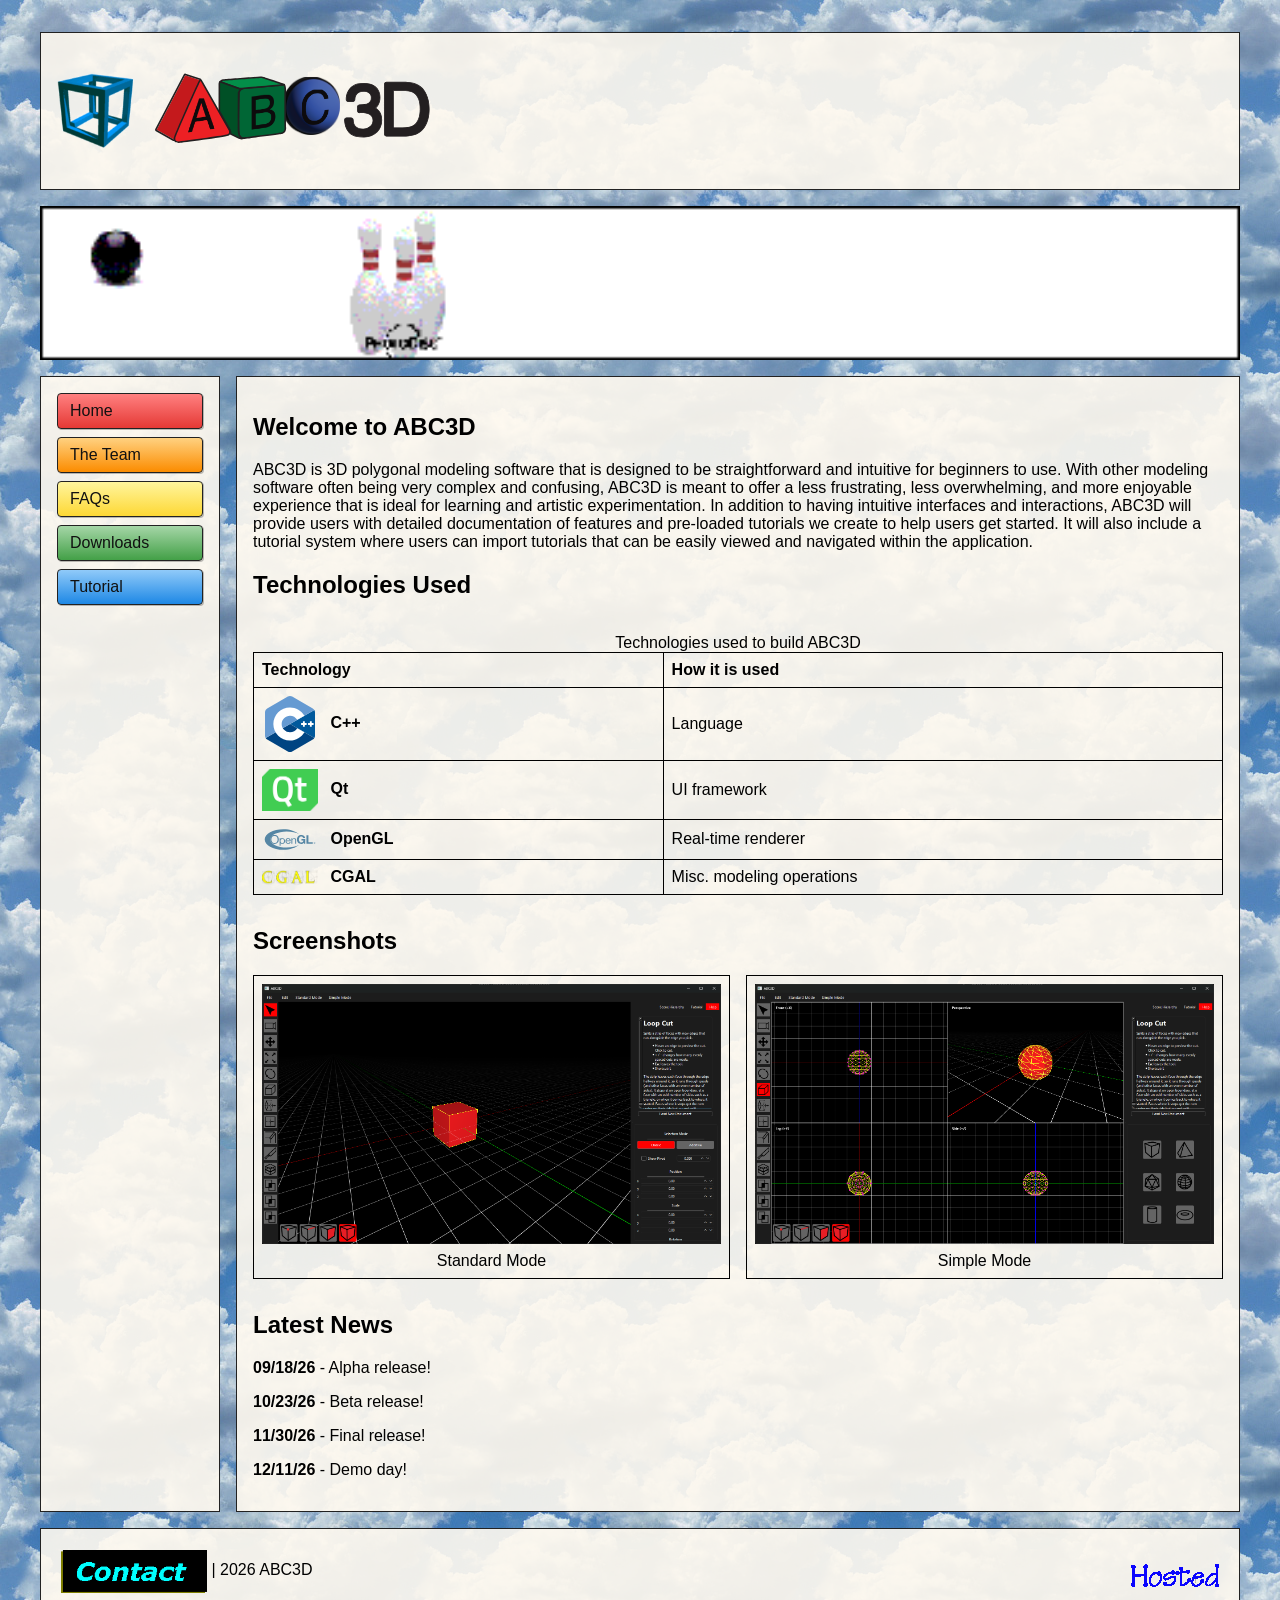
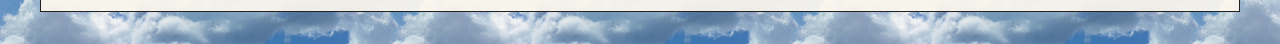
<file: index.html>
<!doctype html>
<html lang="en">
  <head>
    <meta charset="UTF-8" />
    <meta name="viewport" content="width=device-width, initial-scale=1.0" />
    <meta name="description" content="ABC3D project website" />
    <title>ABC3D - Official Website</title>
    <link rel="stylesheet" href="style.css" />
  </head>

  <body>
    <div class="site-layout">
      <header class="site-header">
        <img class="header-cube" src="resources/3dcube.gif" alt="3D cube" />
        <div>
          <a href="index.html" class="site-title"><img class="site-logo" src="resources/ABC3D-Horizontal_Logo.svg" alt="ABC3D home" /></a>
        </div>
      </header>
      <div class="ad-banner"><img src="resources/ad2.gif" alt="Advertisement" /></div>

      <aside class="site-sidebar">
        <nav aria-label="Main navigation">
          <ul>
            <li><a href="index.html">Home</a></li>
            <li><a href="team.html">The Team</a></li>
            <li><a href="faqs.html">FAQs</a></li>
            <li><a href="downloads.html">Downloads</a></li>
            <li><a href="elements.html">Tutorial</a></li>
          </ul>
        </nav>
      </aside>

      <main class="site-content">
        <section class="page-section">
          <h1>Welcome to ABC3D</h1>
          <p>
            ABC3D is 3D polygonal modeling software that is designed to be straightforward and intuitive for beginners to use. 
            With other modeling software often being very complex and confusing, ABC3D is meant to offer a less frustrating, less overwhelming, 
            and more enjoyable experience that is ideal for learning and artistic experimentation. In addition to having intuitive interfaces and interactions, 
            ABC3D will provide users with detailed documentation of features and pre-loaded tutorials we create to help users get started. 
            It will also include a tutorial system where users can import tutorials that can be easily viewed and navigated within the application.
          </p>
          <h2>Technologies Used</h2>
          <div class="table-scroll">
            <table class="technologies-table">
              <caption>Technologies used to build ABC3D</caption>
              <thead>
                <tr><th scope="col">Technology</th><th scope="col">How it is used</th></tr>
              </thead>
              <tbody>
                <tr><th scope="row"><img src="resources/ISO_C++_Logo.svg" alt="C++ logo" /> C++</th><td>Language</td></tr>
                <tr><th scope="row"><img src="resources/Qt_logo_2016.svg.png" alt="Qt logo" /> Qt</th><td>UI framework</td></tr>
                <tr><th scope="row"><img src="resources/Opengl-logo.svg" alt="OpenGL logo" /> OpenGL</th><td>Real-time renderer</td></tr>
                <tr><th scope="row"><img src="resources/cgal_logo_ipe_2013.png" alt="CGAL logo" /> CGAL</th><td>Misc. modeling operations</td></tr>
              </tbody>
            </table>
          </div>
        </section>

        <section class="page-section">
          <h2>Screenshots</h2>
          <div class="screenshot-gallery">
            <figure>
              <img src="resources/screenshot1.png" alt="ABC3D Standard Mode showing a 3D cube" />
              <figcaption>Standard Mode</figcaption>
            </figure>
            <figure>
              <img src="resources/screenshot2.png" alt="ABC3D Simple Mode showing multiple views" />
              <figcaption>Simple Mode</figcaption>
            </figure>
          </div>
        </section>

        <section class="page-section">
          <h2>Latest News</h2>
          <p><strong>09/18/26</strong> - Alpha release!</p>
          <p><strong>10/23/26</strong> - Beta release!</p>
          <p><strong>11/30/26</strong> - Final release!</p>
          <p><strong>12/11/26</strong> - Demo day!</p>
        </section>
      </main>

      <footer class="site-footer"><p><a href="team.html"><img class="contact-footer-image" src="resources/contact.gif" alt="Contact the team" /></a> | 2026 ABC3D</p><img class="geocities-footer-image" src="resources/geocities.gif" alt="GeoCities" /></footer>
    </div>
  </body>
</html>
</file>
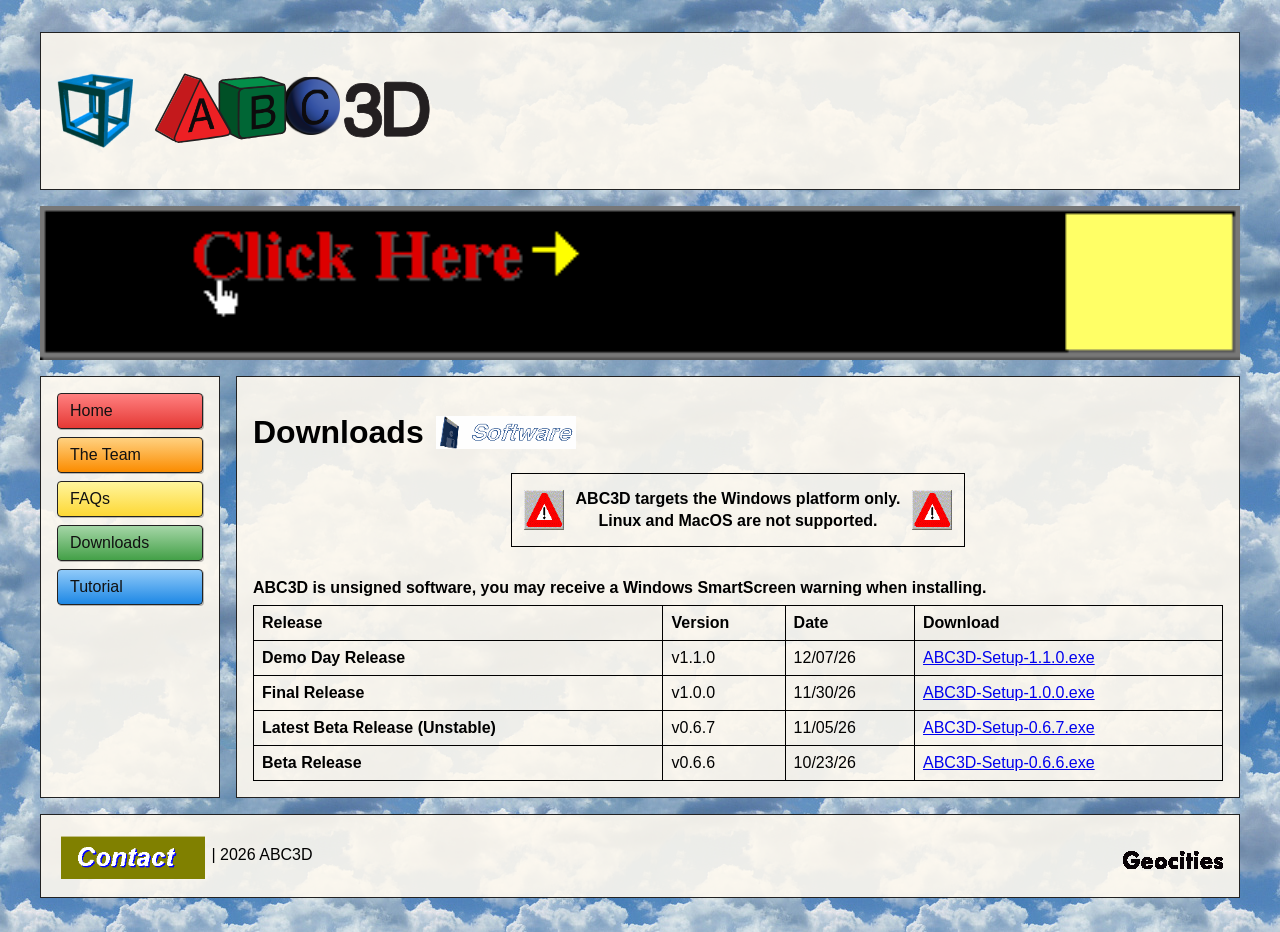
<file: downloads.html>
<!doctype html>
<html lang="en">
  <head>
    <meta charset="UTF-8" />
    <meta name="viewport" content="width=device-width, initial-scale=1.0" />
    <title>Downloads - ABC3D</title>
    <link rel="stylesheet" href="style.css" />
  </head>
  <body>
    <div class="site-layout">
      <header class="site-header"><img class="header-cube" src="resources/3dcube.gif" alt="3D cube" /><div><a href="index.html" class="site-title"><img class="site-logo" src="resources/ABC3D-Horizontal_Logo.svg" alt="ABC3D home" /></a></div></header>
      <div class="ad-banner"><img src="resources/ad.gif" alt="Advertisement" /></div>
      <aside class="site-sidebar"><nav aria-label="Main navigation"><ul><li><a href="index.html">Home</a></li><li><a href="team.html">The Team</a></li><li><a href="faqs.html">FAQs</a></li><li><a href="downloads.html">Downloads</a></li><li><a href="elements.html">Tutorial</a></li></ul></nav></aside>
      <main class="site-content">
        <h1 class="downloads-title">Downloads <img src="resources/software.gif" alt="Software" /></h1>
        <div class="platform-notice">
          <img src="resources/warning.gif" alt="Warning" />
          <div class="platform-notice-copy">
            <p><strong>ABC3D targets the Windows platform only.</strong></p>
            <p><strong>Linux and MacOS are not supported.</strong></p>
          </div>
          <img src="resources/warning.gif" alt="Warning" />
        </div>
        <div class="table-scroll">
        <table class="releases-table">
          <caption><strong>ABC3D is unsigned software, you may receive a Windows SmartScreen warning when installing.</strong></caption>
          <thead>
            <tr>
              <th scope="col">Release</th>
              <th scope="col">Version</th>
              <th scope="col">Date</th>
              <th scope="col">Download</th>
            </tr>
          </thead>
          <tbody>
            <tr>
              <th scope="row">Demo Day Release</th>
              <td>v1.1.0</td>
              <td>12/07/26</td>
              <td><a href="#">ABC3D-Setup-1.1.0.exe</a></td>
            </tr>
            <tr>
              <th scope="row">Final Release</th>
              <td>v1.0.0</td>
              <td>11/30/26</td>
              <td><a href="https://github.com/BrettBaxter1/ABC3DWebsite/releases/download/final/ABC3D-Setup-1.0.0.exe">ABC3D-Setup-1.0.0.exe</a></td>
            </tr>
            <tr>
              <th scope="row">Latest Beta Release (Unstable)</th>
              <td>v0.6.7</td>
              <td>11/05/26</td>
              <td><a href="https://github.com/BrettBaxter1/ABC3DWebsite/releases/download/beta-v2/ABC3D-Setup-0.6.7.exe">ABC3D-Setup-0.6.7.exe</a></td>
            </tr>
            <tr>
              <th scope="row">Beta Release</th>
              <td>v0.6.6</td>
              <td>10/23/26</td>
              <td><a href="https://github.com/BrettBaxter1/ABC3DWebsite/releases/download/beta/ABC3D-Setup-v0.6.6.exe">ABC3D-Setup-0.6.6.exe</a></td>
            </tr>
          </tbody>
        </table>
        </div>
      </main>
      <footer class="site-footer"><p><a href="team.html"><img class="contact-footer-image" src="resources/contact.gif" alt="Contact the team" /></a> | 2026 ABC3D</p><img class="geocities-footer-image" src="resources/geocities.gif" alt="GeoCities" /></footer>
    </div>
  </body>
</html>
</file>
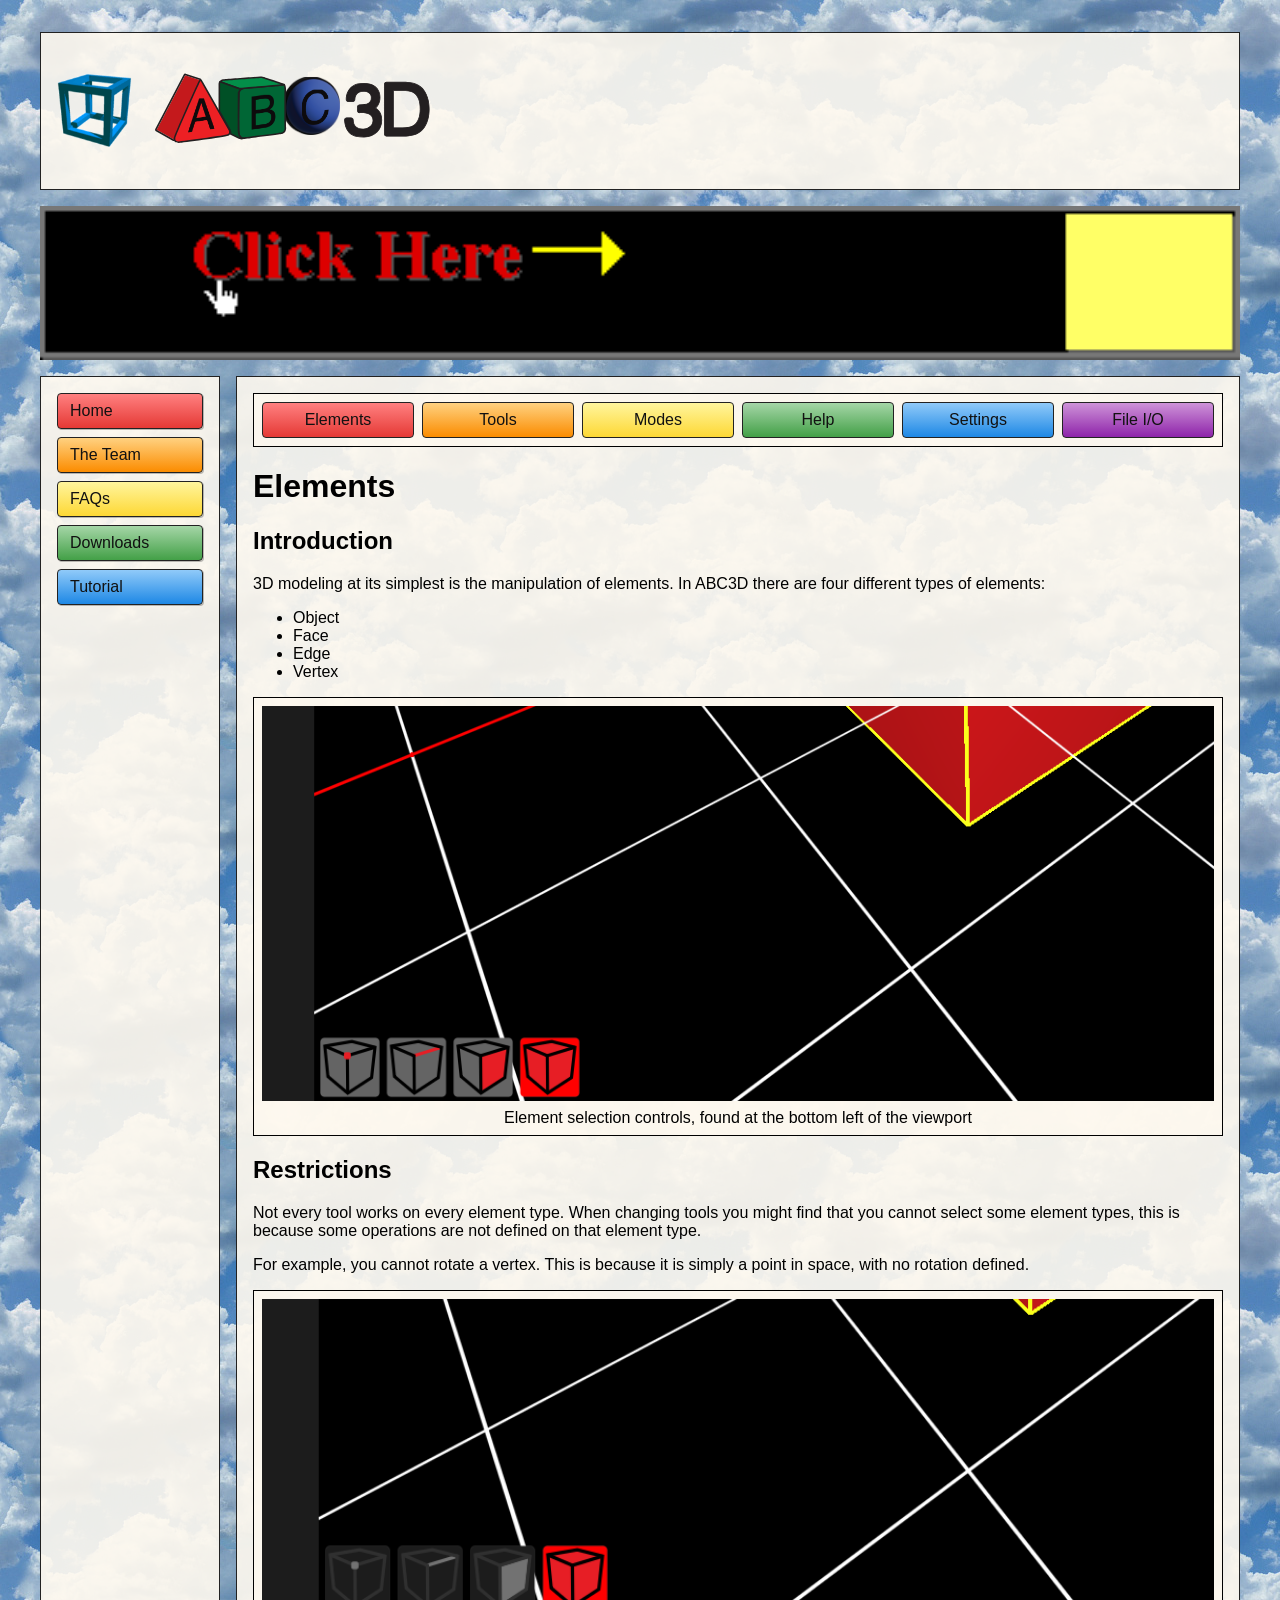
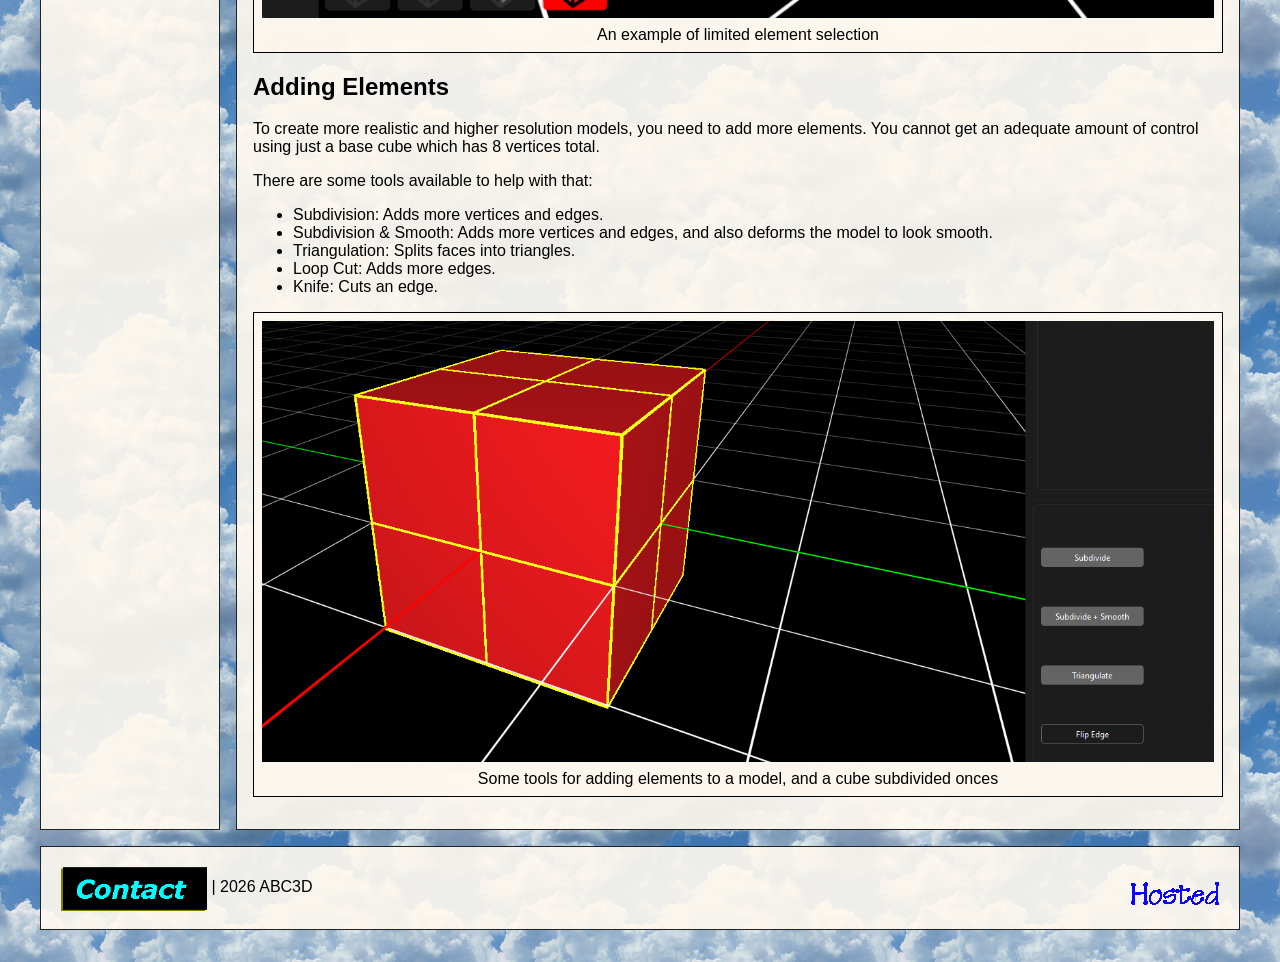
<file: elements.html>
<!doctype html>
<html lang="en">
  <head>
    <meta charset="UTF-8" />
    <meta name="viewport" content="width=device-width, initial-scale=1.0" />
    <title>Elements - ABC3D</title>
    <link rel="stylesheet" href="style.css" />
  </head>
  <body>
    <div class="site-layout">
      <header class="site-header"><img class="header-cube" src="resources/3dcube.gif" alt="3D cube" /><div><a href="index.html" class="site-title"><img class="site-logo" src="resources/ABC3D-Horizontal_Logo.svg" alt="ABC3D home" /></a></div></header>
      <div class="ad-banner"><img src="resources/ad.gif" alt="Advertisement" /></div>
      <aside class="site-sidebar"><nav aria-label="Main navigation"><ul><li><a href="index.html">Home</a></li><li><a href="team.html">The Team</a></li><li><a href="faqs.html">FAQs</a></li><li><a href="downloads.html">Downloads</a></li><li><a href="elements.html">Tutorial</a></li></ul></nav></aside>
      <main class="site-content">
        <nav class="tutorial-banner" aria-label="Tutorial sections"><a href="elements.html">Elements</a><a href="tools.html">Tools</a><a href="modes.html">Modes</a><a href="help.html">Help</a><a href="settings.html">Settings</a><a href="file.html">File I/O</a></nav>
        <h1>Elements</h1>
        <h2>Introduction</h2>
        <p>3D modeling at its simplest is the manipulation of elements. In ABC3D there are four different types of elements: </p>
        <ul>
          <li>Object</li>
          <li>Face</li>
          <li>Edge</li>
          <li>Vertex</li>
        </ul>
        <figure class="tutorial-figure">
          <img src="resources/tutorial/elements.png" alt="ABC3D element selection controls" />
          <figcaption>Element selection controls, found at the bottom left of the viewport</figcaption>
        </figure>
        <h2>Restrictions</h2>
        <p>Not every tool works on every element type. When changing tools you might find that you cannot select some element types, this is because some operations are not defined on that element type.</p>
        <p>For example, you cannot rotate a vertex. This is because it is simply a point in space, with no rotation defined.</p>
        <figure class="tutorial-figure">
          <img src="resources/tutorial/restrictedelements.png" alt="ABC3D restricted element controls" />
          <figcaption>An example of limited element selection</figcaption>
        </figure>
        <h2>Adding Elements</h2>
        <p>To create more realistic and higher resolution models, you need to add more elements. You cannot get an adequate amount of control using just a base cube which has 8 vertices total.</p>
        <p>There are some tools available to help with that: </p>
        <ul>
          <li>Subdivision: Adds more vertices and edges.</li>
          <li>Subdivision & Smooth: Adds more vertices and edges, and also deforms the model to look smooth.</li>
          <li>Triangulation: Splits faces into triangles.</li>
          <li>Loop Cut: Adds more edges.</li>
          <li>Knife: Cuts an edge.</li>
        </ul>
        <figure class="tutorial-figure">
          <img src="resources/tutorial/addingelements.png" alt="ABC3D adding elements tools" />
          <figcaption>Some tools for adding elements to a model, and a cube subdivided onces</figcaption>
        </figure>
      </main>
      <footer class="site-footer"><p><a href="team.html"><img class="contact-footer-image" src="resources/contact.gif" alt="Contact the team" /></a> | 2026 ABC3D</p><img class="geocities-footer-image" src="resources/geocities.gif" alt="GeoCities" /></footer>
    </div>
  </body>
</html>
</file>
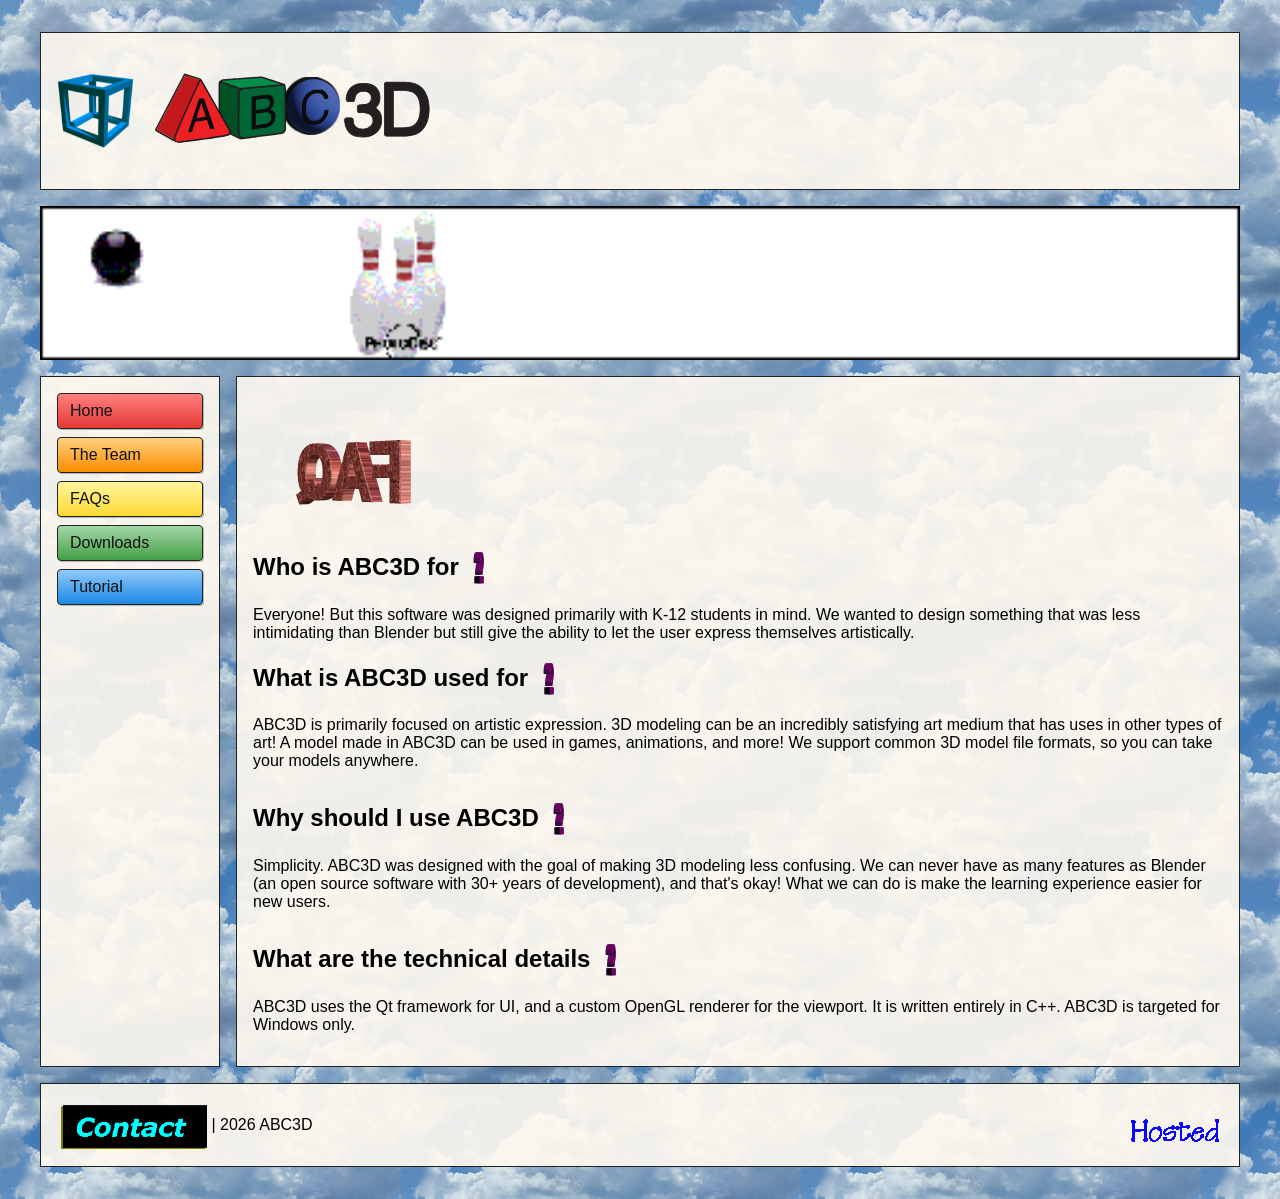
<file: faqs.html>
<!doctype html>
<html lang="en">
  <head>
    <meta charset="UTF-8" />
    <meta name="viewport" content="width=device-width, initial-scale=1.0" />
    <title>FAQs - ABC3D</title>
    <link rel="stylesheet" href="style.css" />
  </head>
  <body>
    <div class="site-layout">
      <header class="site-header"><img class="header-cube" src="resources/3dcube.gif" alt="3D cube" /><div><a href="index.html" class="site-title"><img class="site-logo" src="resources/ABC3D-Horizontal_Logo.svg" alt="ABC3D home" /></a></div></header>
      <div class="ad-banner"><img src="resources/ad2.gif" alt="Advertisement" /></div>
      <aside class="site-sidebar"><nav aria-label="Main navigation"><ul><li><a href="index.html">Home</a></li><li><a href="team.html">The Team</a></li><li><a href="faqs.html">FAQs</a></li><li><a href="downloads.html">Downloads</a></li><li><a href="elements.html">Tutorial</a></li></ul></nav></aside>
      <main class="site-content">
        <h1> <img src="resources/faqs.gif" alt="faq" /></h1>
        <section class="page-section"><h2>Who is ABC3D for <img src="resources/qmark.gif" alt="Question mark" /> </h2><p>Everyone! But this software was designed primarily with K-12 students in mind. We wanted to design something that was less intimidating than Blender but still give the ability to let the user express themselves artistically.</p></section>
        <seciton class="page-section"><h2>What is ABC3D used for <img src="resources/qmark.gif" alt="Question mark" /> </h2><p>ABC3D is primarily focused on artistic expression. 3D modeling can be an incredibly satisfying art medium that has uses in other types of art! A model made in ABC3D can be used in games, animations, and more! We support common 3D model file formats, so you can take your models anywhere.</p></seciton>
        <section class="page-section"><h2>Why should I use ABC3D <img src="resources/qmark.gif" alt="Question mark" /> </h2><p>Simplicity. ABC3D was designed with the goal of making 3D modeling less confusing. We can never have as many features as Blender (an open source software with 30+ years of development), and that's okay! What we can do is make the learning experience easier for new users.</p></section>
        <section class="page-section"><h2>What are the technical details <img src="resources/qmark.gif" alt="Question mark" /> </h2><p>ABC3D uses the Qt framework for UI, and a custom OpenGL renderer for the viewport. It is written entirely in C++. ABC3D is targeted for Windows only.</p></section>
      </main>
      <footer class="site-footer"><p><a href="team.html"><img class="contact-footer-image" src="resources/contact.gif" alt="Contact the team" /></a> | 2026 ABC3D</p><img class="geocities-footer-image" src="resources/geocities.gif" alt="GeoCities" /></footer>
    </div>
  </body>
</html>
</file>
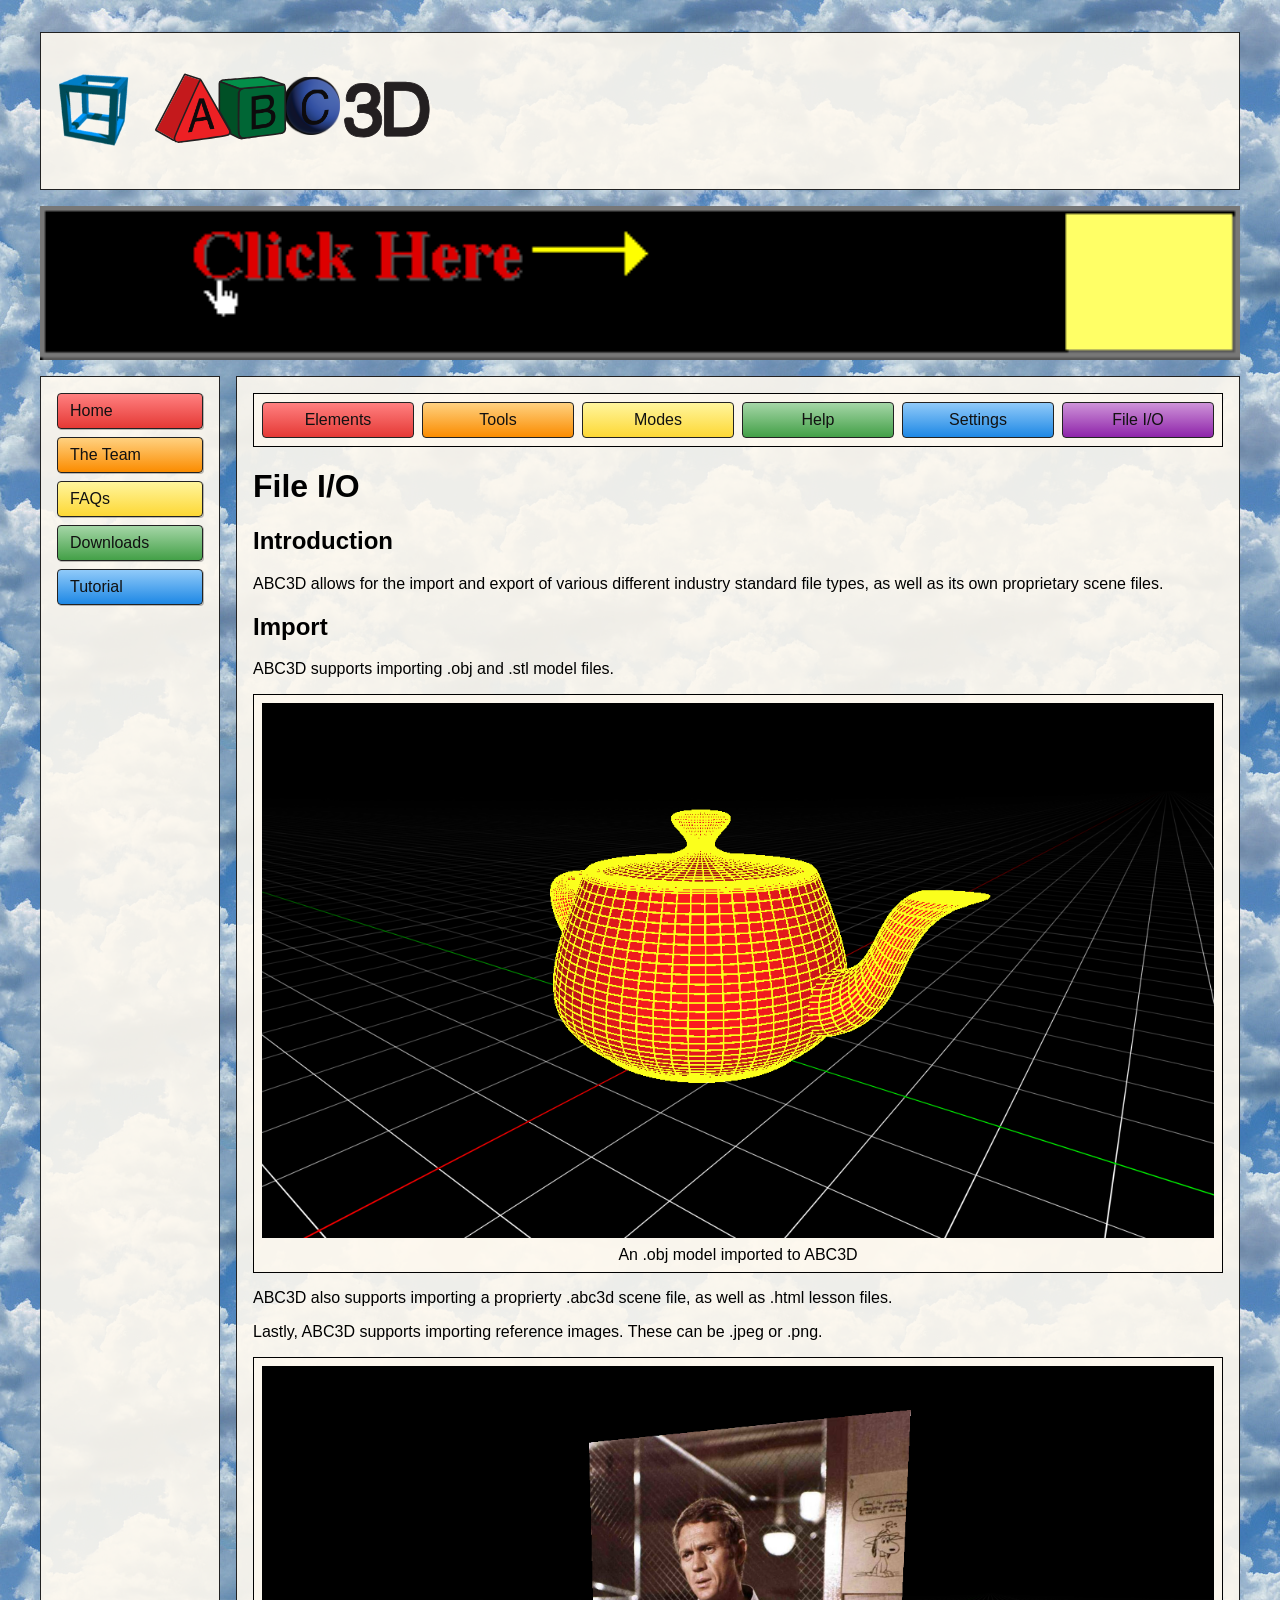
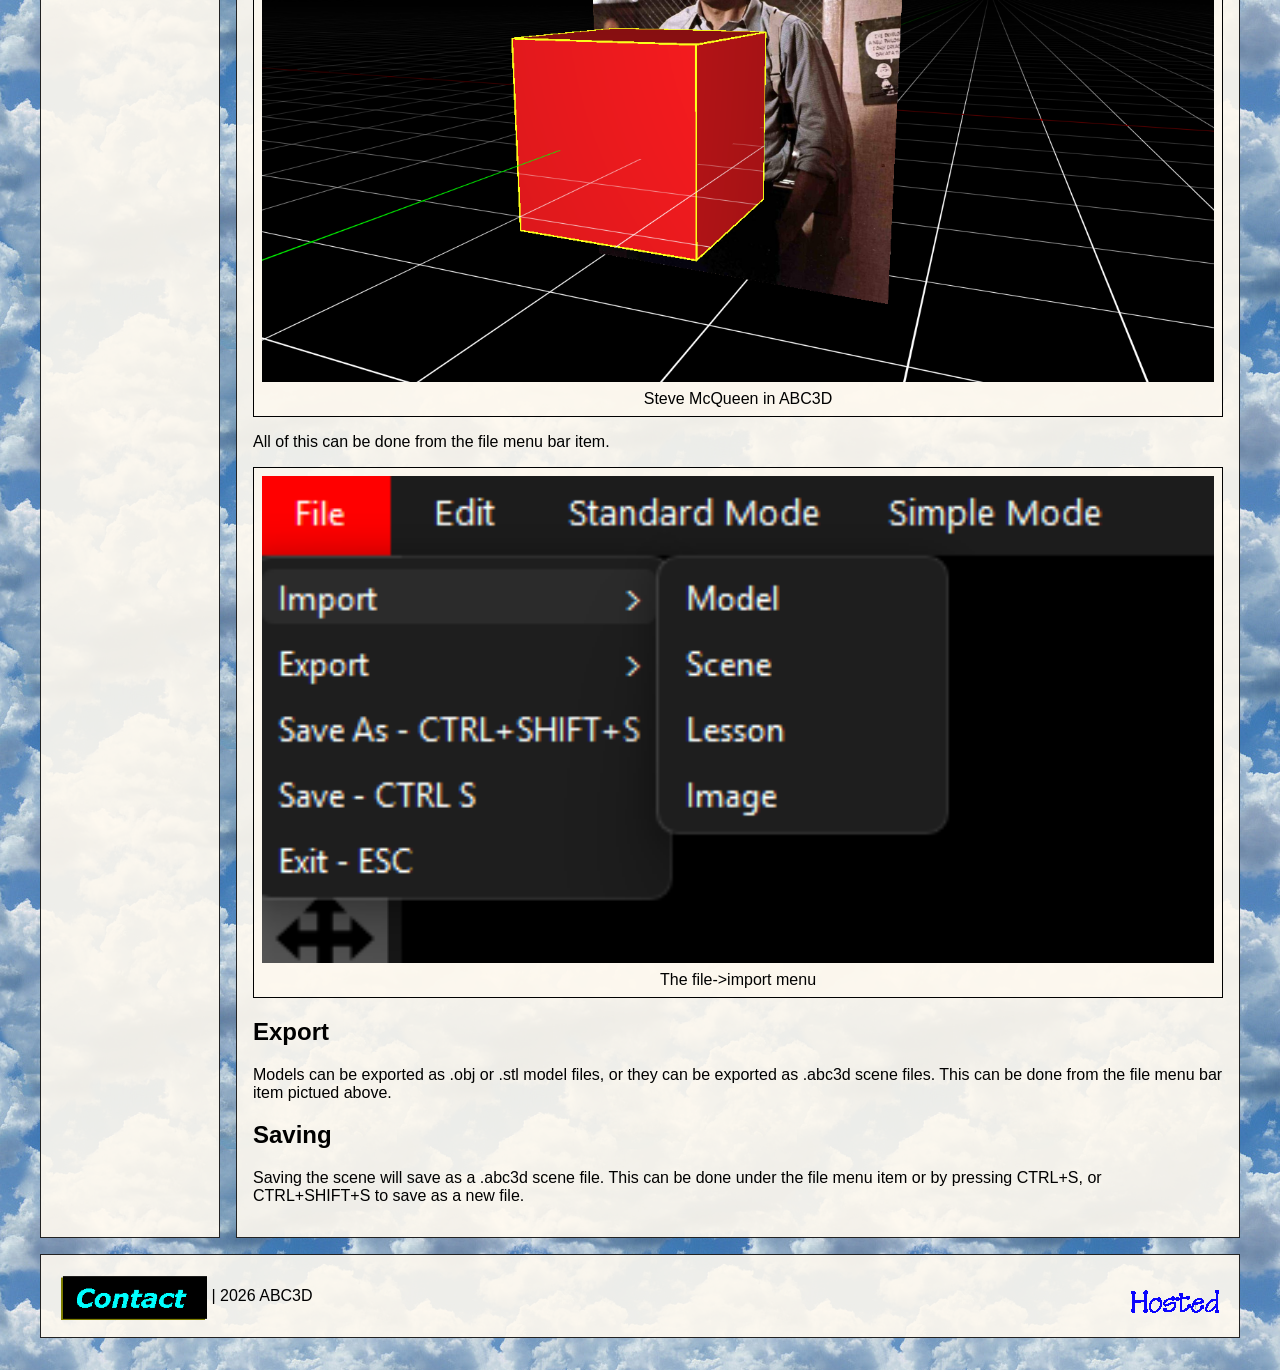
<file: file.html>
<!doctype html>
<html lang="en">
  <head>
    <meta charset="UTF-8" />
    <meta name="viewport" content="width=device-width, initial-scale=1.0" />
    <title>File I/O - ABC3D</title>
    <link rel="stylesheet" href="style.css" />
  </head>
  <body>
    <div class="site-layout">
      <header class="site-header"><img class="header-cube" src="resources/3dcube.gif" alt="3D cube" /><div><a href="index.html" class="site-title"><img class="site-logo" src="resources/ABC3D-Horizontal_Logo.svg" alt="ABC3D home" /></a></div></header>
      <div class="ad-banner"><img src="resources/ad.gif" alt="Advertisement" /></div>
      <aside class="site-sidebar"><nav aria-label="Main navigation"><ul><li><a href="index.html">Home</a></li><li><a href="team.html">The Team</a></li><li><a href="faqs.html">FAQs</a></li><li><a href="downloads.html">Downloads</a></li><li><a href="elements.html">Tutorial</a></li></ul></nav></aside>
      <main class="site-content">
        <nav class="tutorial-banner" aria-label="Tutorial sections"><a href="elements.html">Elements</a><a href="tools.html">Tools</a><a href="modes.html">Modes</a><a href="help.html">Help</a><a href="settings.html">Settings</a><a href="file.html">File I/O</a></nav>
        <h1>File I/O</h1>
        <h2>Introduction</h2>
        <p>ABC3D allows for the import and export of various different industry standard file types, as well as its own proprietary scene files.</p>
        <h2>Import</h2>
        <p>ABC3D supports importing .obj and .stl model files.</p>
        <figure class="tutorial-figure">
          <img src="resources/tutorial/importedmodel.png" alt="ABC3D Imported Model" />
          <figcaption>An .obj model imported to ABC3D</figcaption>
        </figure>
        <p>ABC3D also supports importing a proprierty .abc3d scene file, as well as .html lesson files.</p>
        <p>Lastly, ABC3D supports importing reference images. These can be .jpeg or .png.</p>
        <figure class="tutorial-figure">
          <img src="resources/tutorial/referenceimages.png" alt="ABC3D Imported Reference Image" />
          <figcaption>Steve McQueen in ABC3D</figcaption>
        </figure>
        <p>All of this can be done from the file menu bar item.</p>
        <figure class="tutorial-figure">
          <img src="resources/tutorial/fileimport.png" alt="ABC3D File Import" />
          <figcaption>The file->import menu</figcaption>
        </figure>
        <h2>Export</h2>
        <p>Models can be exported as .obj or .stl model files, or they can be exported as .abc3d scene files. This can be done from the file menu bar item pictued above.</p>
        <h2>Saving</h2>
        <p>Saving the scene will save as a .abc3d scene file. This can be done under the file menu item or by pressing CTRL+S, or CTRL+SHIFT+S to save as a new file.</p>
      </main>
      <footer class="site-footer"><p><a href="team.html"><img class="contact-footer-image" src="resources/contact.gif" alt="Contact the team" /></a> | 2026 ABC3D</p><img class="geocities-footer-image" src="resources/geocities.gif" alt="GeoCities" /></footer>
    </div>
  </body>
</html>
</file>
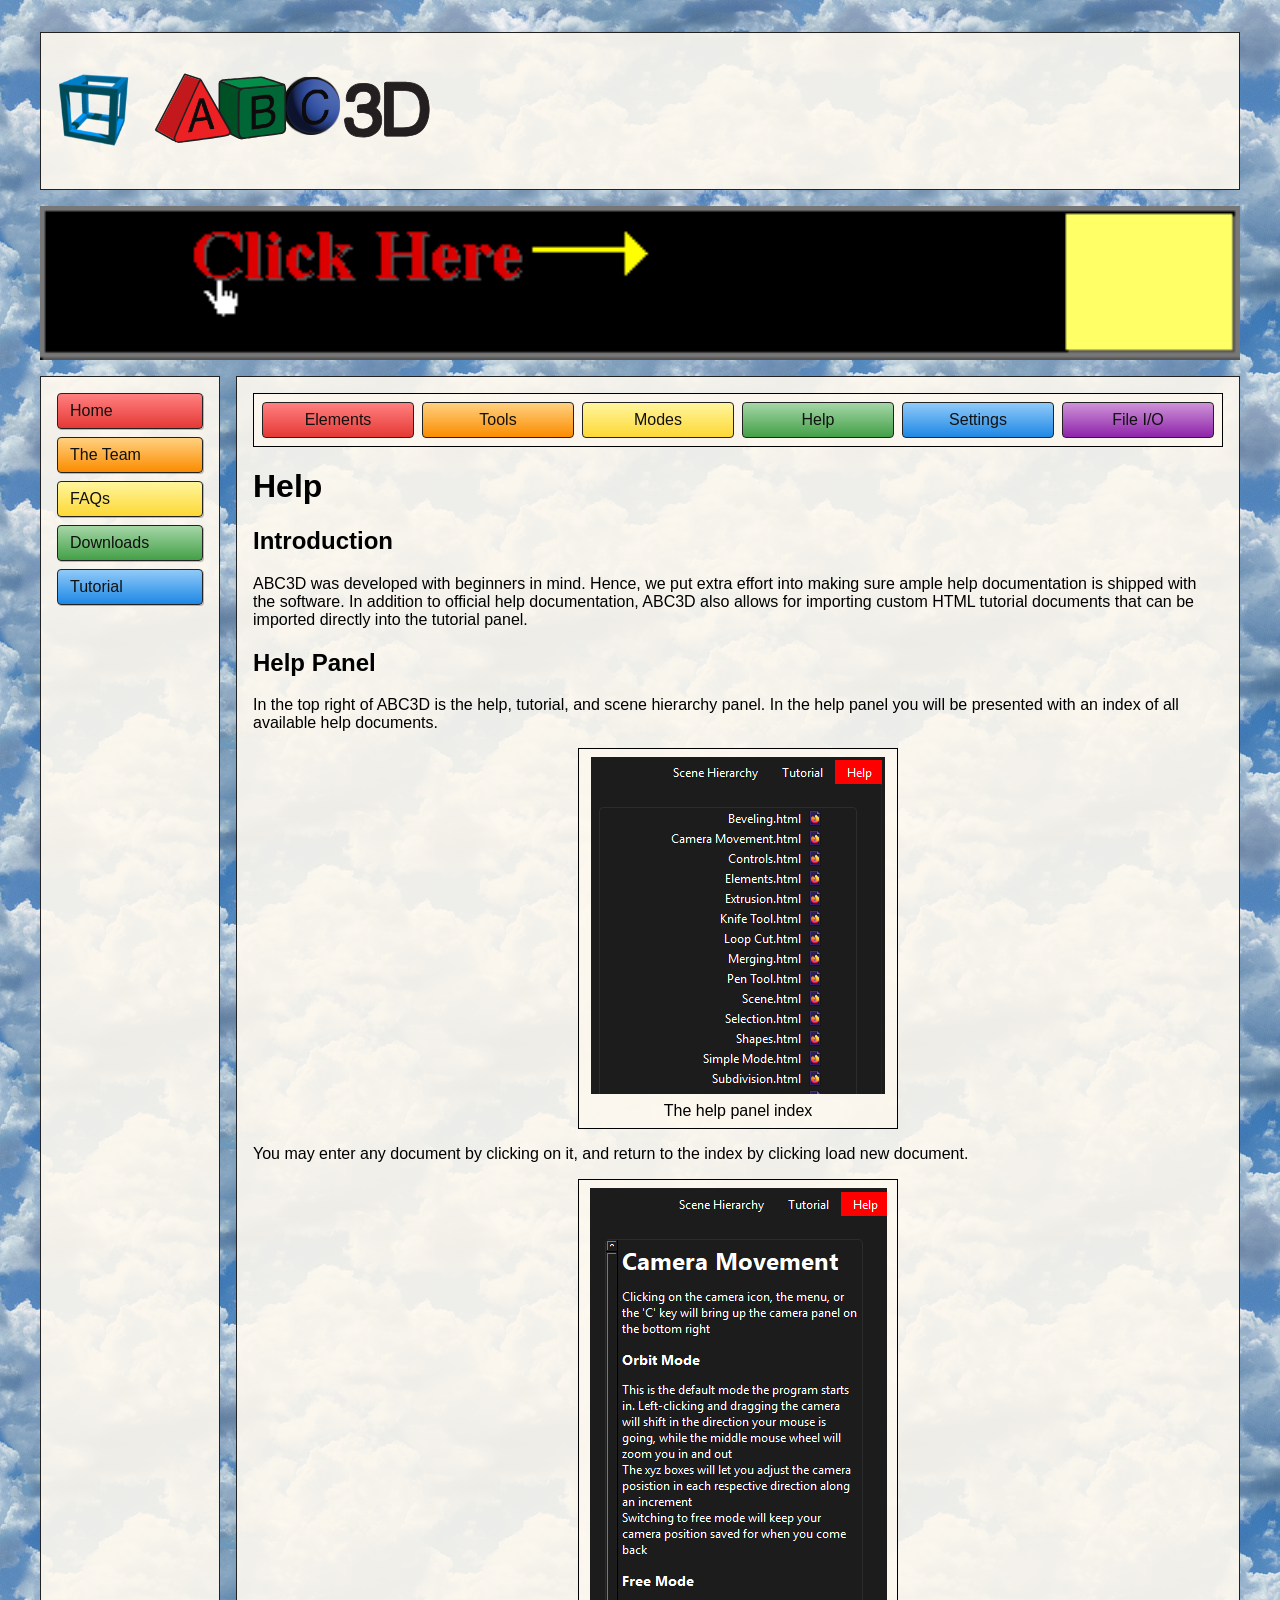
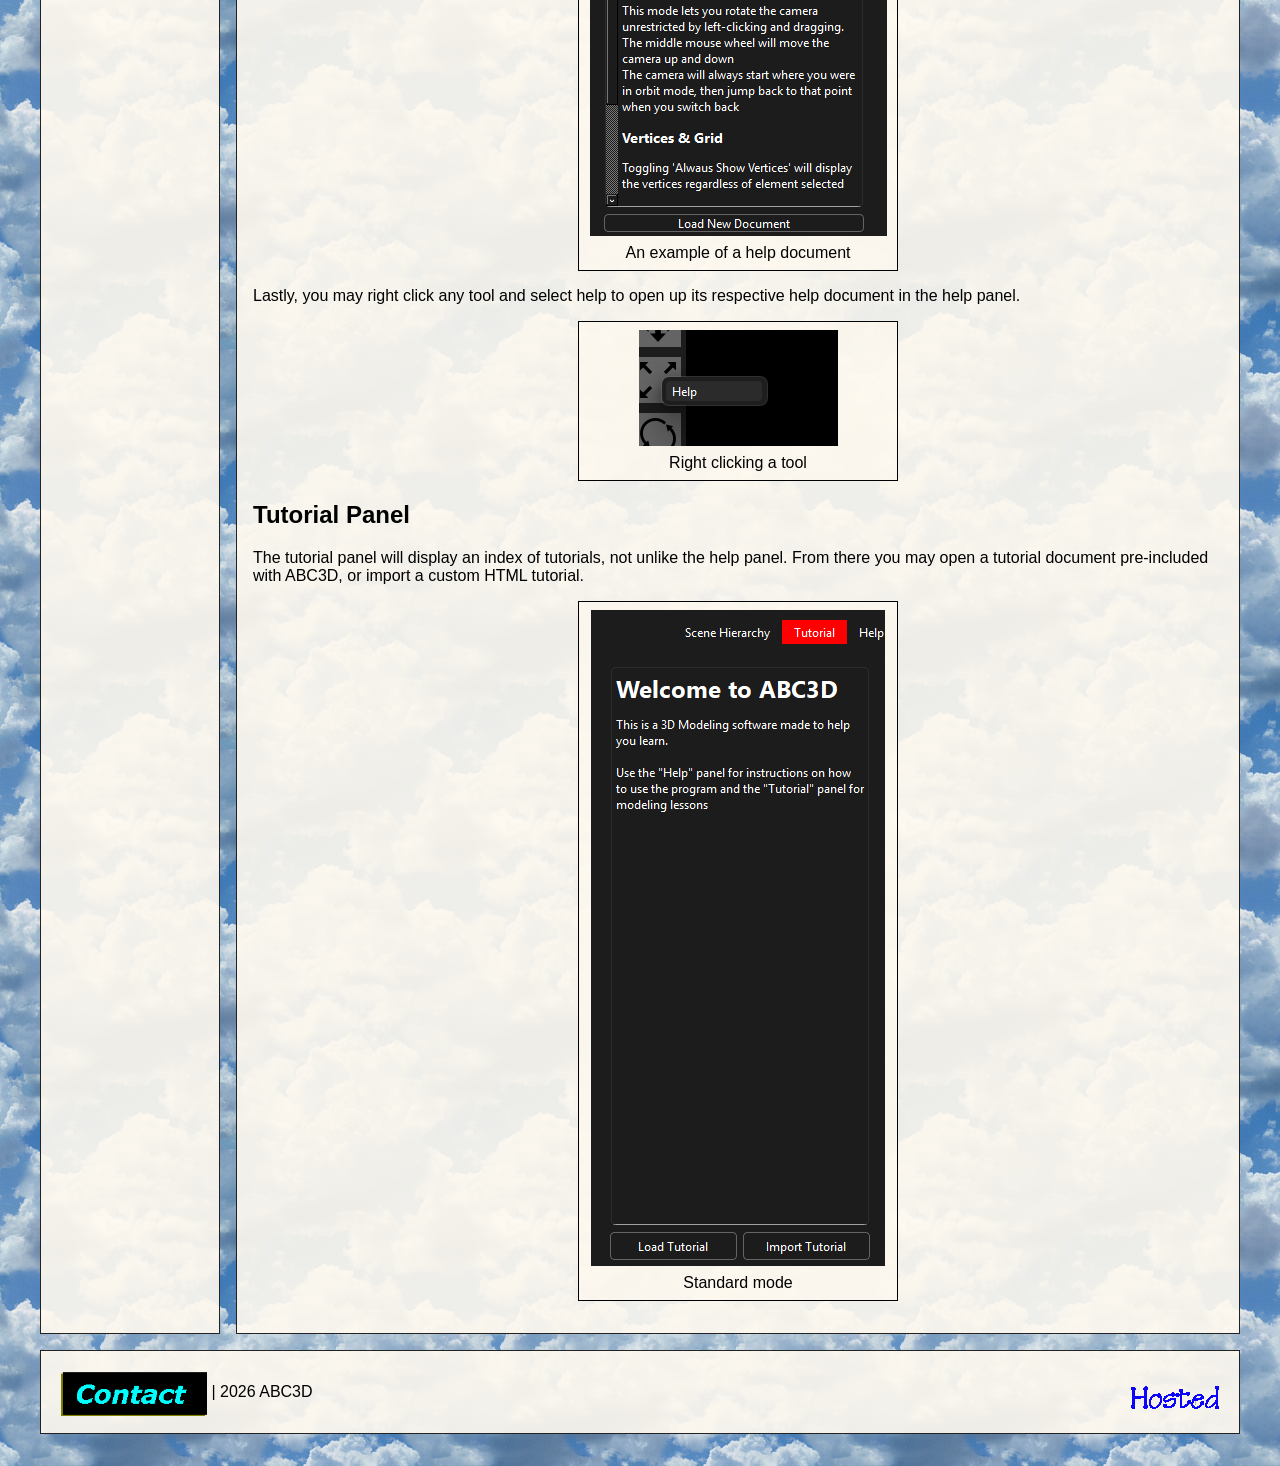
<file: help.html>
<!doctype html>
<html lang="en">
  <head>
    <meta charset="UTF-8" />
    <meta name="viewport" content="width=device-width, initial-scale=1.0" />
    <title>Help - ABC3D</title>
    <link rel="stylesheet" href="style.css" />
  </head>
  <body>
    <div class="site-layout">
      <header class="site-header"><img class="header-cube" src="resources/3dcube.gif" alt="3D cube" /><div><a href="index.html" class="site-title"><img class="site-logo" src="resources/ABC3D-Horizontal_Logo.svg" alt="ABC3D home" /></a></div></header>
      <div class="ad-banner"><img src="resources/ad.gif" alt="Advertisement" /></div>
      <aside class="site-sidebar"><nav aria-label="Main navigation"><ul><li><a href="index.html">Home</a></li><li><a href="team.html">The Team</a></li><li><a href="faqs.html">FAQs</a></li><li><a href="downloads.html">Downloads</a></li><li><a href="elements.html">Tutorial</a></li></ul></nav></aside>
      <main class="site-content help-page">
        <nav class="tutorial-banner" aria-label="Tutorial sections"><a href="elements.html">Elements</a><a href="tools.html">Tools</a><a href="modes.html">Modes</a><a href="help.html">Help</a><a href="settings.html">Settings</a><a href="file.html">File I/O</a></nav>
        <h1>Help</h1>
        <h2>Introduction</h2>
        <p>ABC3D was developed with beginners in mind. Hence, we put extra effort into making sure ample help documentation is shipped with the software. In addition to official help documentation, ABC3D also allows for importing custom HTML tutorial documents that can be imported directly into the tutorial panel.</p>
        <h2>Help Panel</h2>
        <p>In the top right of ABC3D is the help, tutorial, and scene hierarchy panel. In the help panel you will be presented with an index of all available help documents.</p>
        <figure class="tutorial-figure">
          <img src="resources/tutorial/helppanel.png" alt="ABC3D Help Panel" />
          <figcaption>The help panel index</figcaption>
        </figure>
        <p>You may enter any document by clicking on it, and return to the index by clicking load new document.</p>
        <figure class="tutorial-figure">
          <img src="resources/tutorial/helpdocument.png" alt="ABC3D Help Document Example" />
          <figcaption>An example of a help document</figcaption>
        </figure>
        <p>Lastly, you may right click any tool and select help to open up its respective help document in the help panel.</p>
        <figure class="tutorial-figure">
          <img src="resources/tutorial/helpclick.png" alt="ABC3D Help Right Click" />
          <figcaption>Right clicking a tool</figcaption>
        </figure>
        <h2>Tutorial Panel</h2>
        <p>The tutorial panel will display an index of tutorials, not unlike the help panel. From there you may open a tutorial document pre-included with ABC3D, or import a custom HTML tutorial.</p>
        <figure class="tutorial-figure">
          <img src="resources/tutorial/tutorialdocument.png" alt="ABC3D Tutorial Document Example" />
          <figcaption>Standard mode</figcaption>
        </figure>
      </main>
      <footer class="site-footer"><p><a href="team.html"><img class="contact-footer-image" src="resources/contact.gif" alt="Contact the team" /></a> | 2026 ABC3D</p><img class="geocities-footer-image" src="resources/geocities.gif" alt="GeoCities" /></footer>
    </div>
  </body>
</html>
</file>
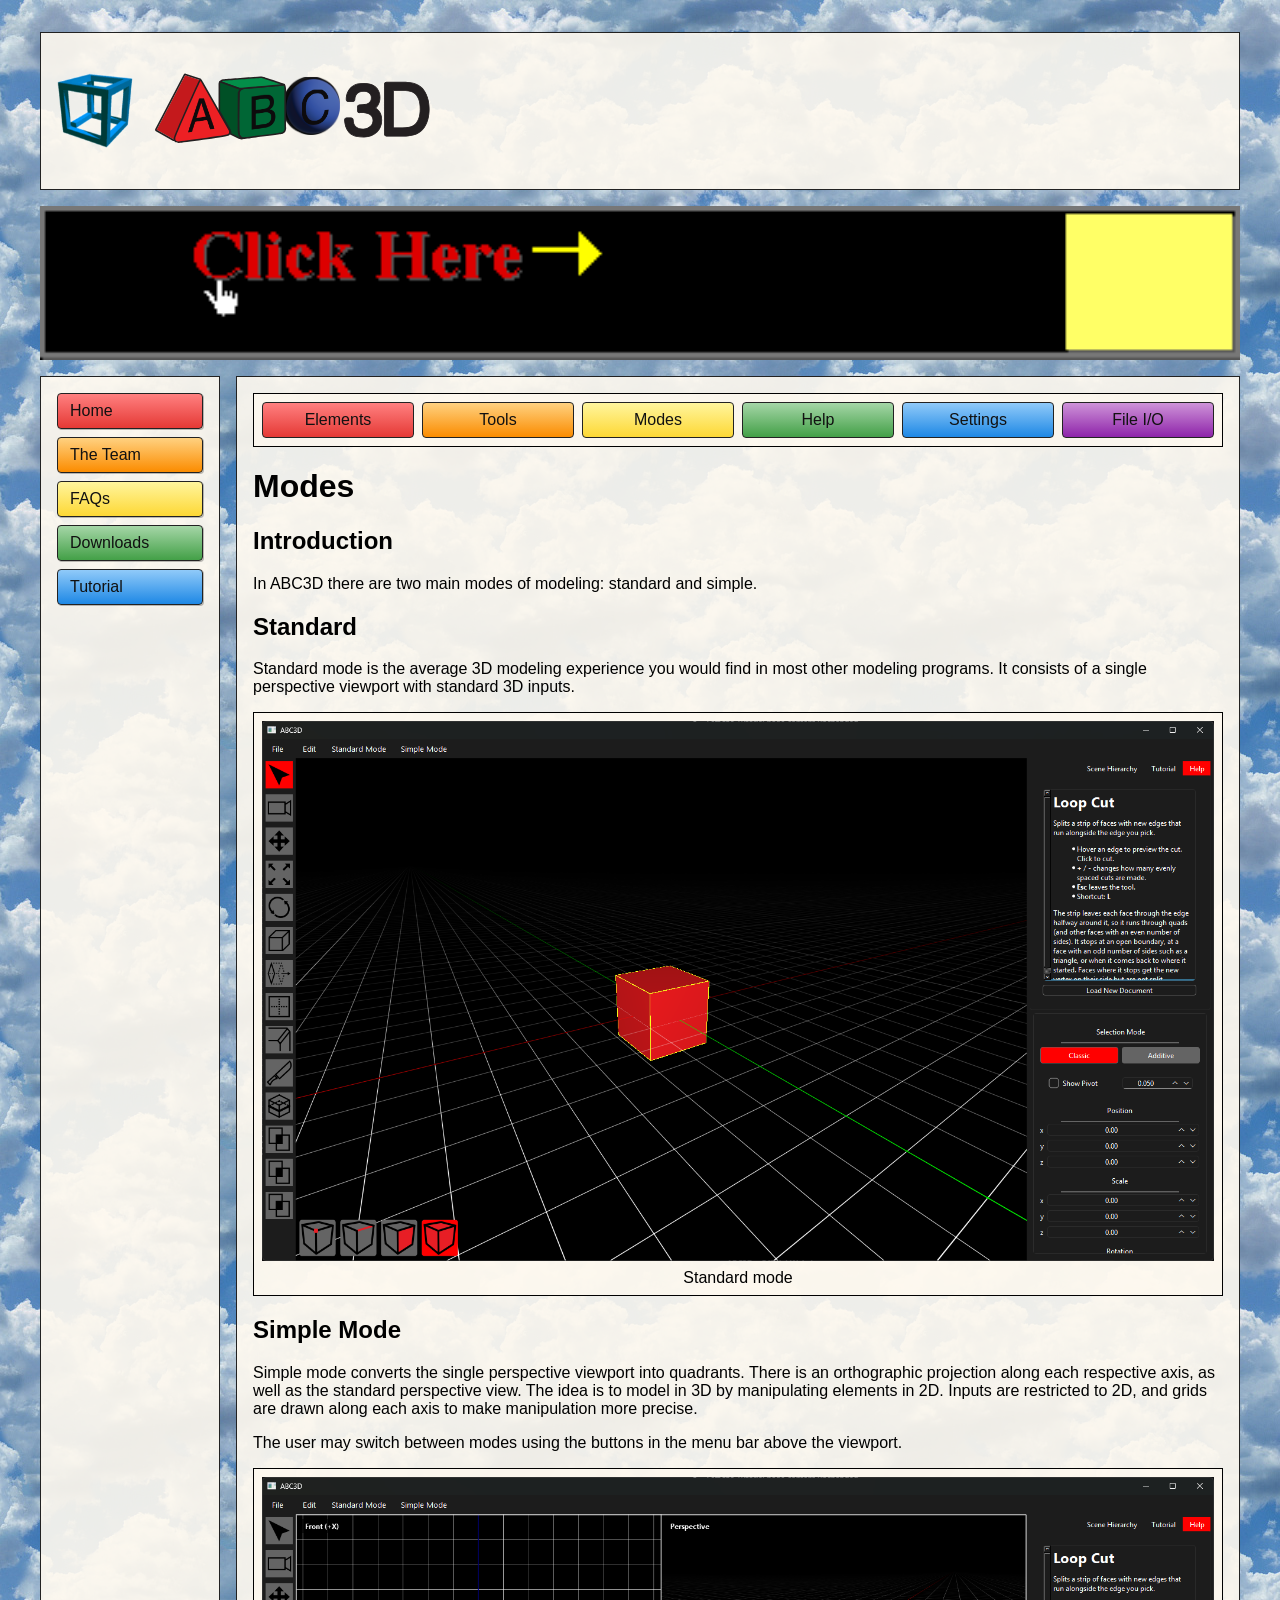
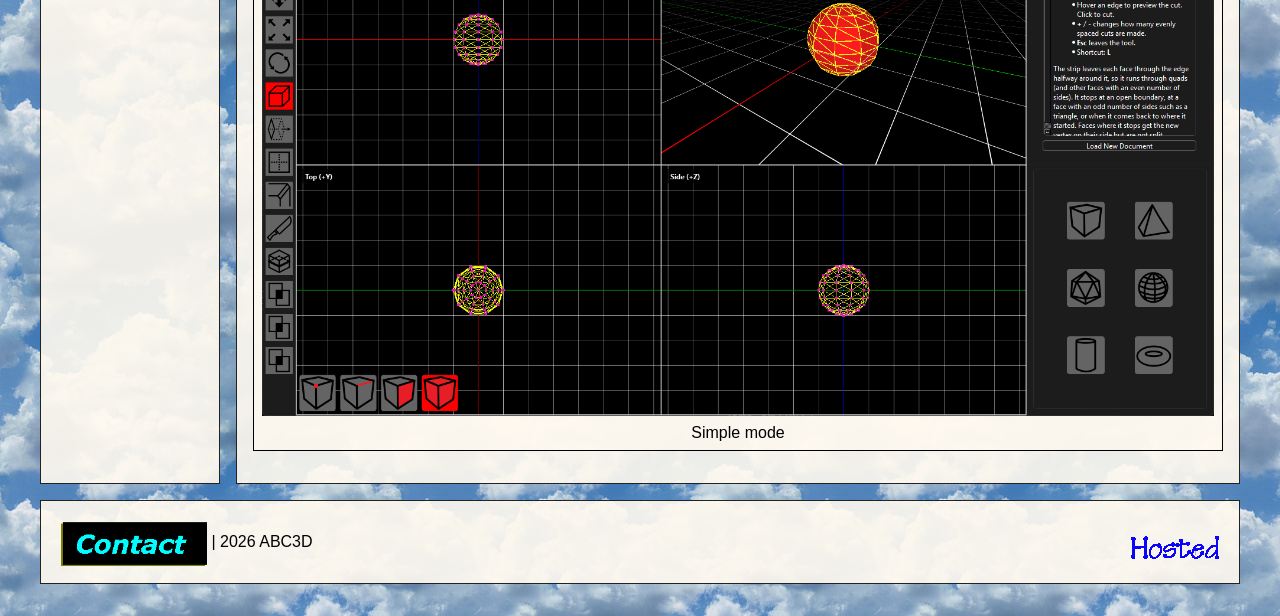
<file: modes.html>
<!doctype html>
<html lang="en">
  <head>
    <meta charset="UTF-8" />
    <meta name="viewport" content="width=device-width, initial-scale=1.0" />
    <title>Modes - ABC3D</title>
    <link rel="stylesheet" href="style.css" />
  </head>
  <body>
    <div class="site-layout">
      <header class="site-header"><img class="header-cube" src="resources/3dcube.gif" alt="3D cube" /><div><a href="index.html" class="site-title"><img class="site-logo" src="resources/ABC3D-Horizontal_Logo.svg" alt="ABC3D home" /></a></div></header>
      <div class="ad-banner"><img src="resources/ad.gif" alt="Advertisement" /></div>
      <aside class="site-sidebar"><nav aria-label="Main navigation"><ul><li><a href="index.html">Home</a></li><li><a href="team.html">The Team</a></li><li><a href="faqs.html">FAQs</a></li><li><a href="downloads.html">Downloads</a></li><li><a href="elements.html">Tutorial</a></li></ul></nav></aside>
      <main class="site-content">
        <nav class="tutorial-banner" aria-label="Tutorial sections"><a href="elements.html">Elements</a><a href="tools.html">Tools</a><a href="modes.html">Modes</a><a href="help.html">Help</a><a href="settings.html">Settings</a><a href="file.html">File I/O</a></nav>
        <h1>Modes</h1>
        <h2>Introduction</h2>
        <p>In ABC3D there are two main modes of modeling: standard and simple.</p>
        <h2>Standard</h2>
        <p>Standard mode is the average 3D modeling experience you would find in most other modeling programs. It consists of a single perspective viewport with standard 3D inputs.</p>
        <figure class="tutorial-figure">
          <img src="resources/screenshot1.png" alt="ABC3D Standard Mode" />
          <figcaption>Standard mode</figcaption>
        </figure>
        <h2>Simple Mode</h2>
        <p>Simple mode converts the single perspective viewport into quadrants. There is an orthographic projection along each respective axis, as well as the standard perspective view. The idea is to model in 3D by manipulating elements in 2D. Inputs are restricted to 2D, and grids are drawn along each axis to make manipulation more precise.</p>
        <p>The user may switch between modes using the buttons in the menu bar above the viewport.</p>
        <figure class="tutorial-figure">
          <img src="resources/screenshot2.png" alt="ABC3D Simple Mode" />
          <figcaption>Simple mode</figcaption>
        </figure>
      </main>
      <footer class="site-footer"><p><a href="team.html"><img class="contact-footer-image" src="resources/contact.gif" alt="Contact the team" /></a> | 2026 ABC3D</p><img class="geocities-footer-image" src="resources/geocities.gif" alt="GeoCities" /></footer>
    </div>
  </body>
</html>
</file>
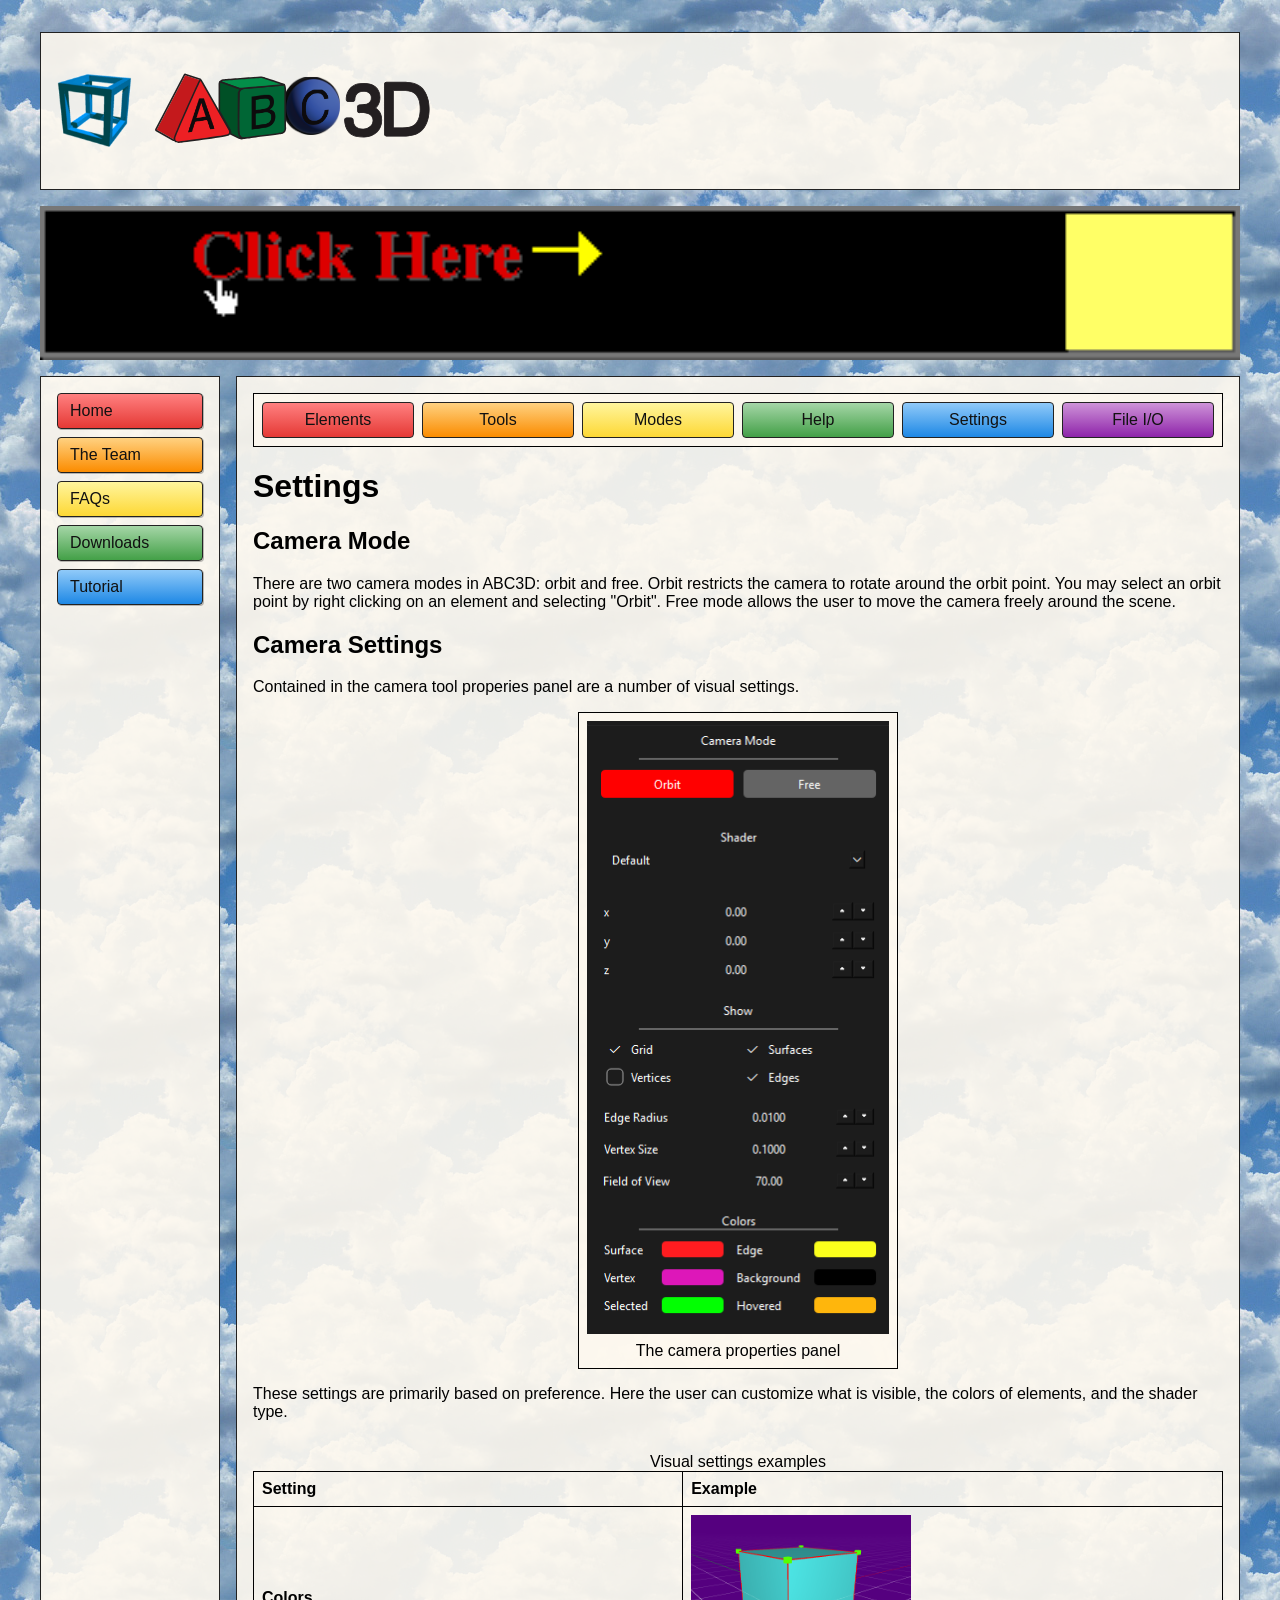
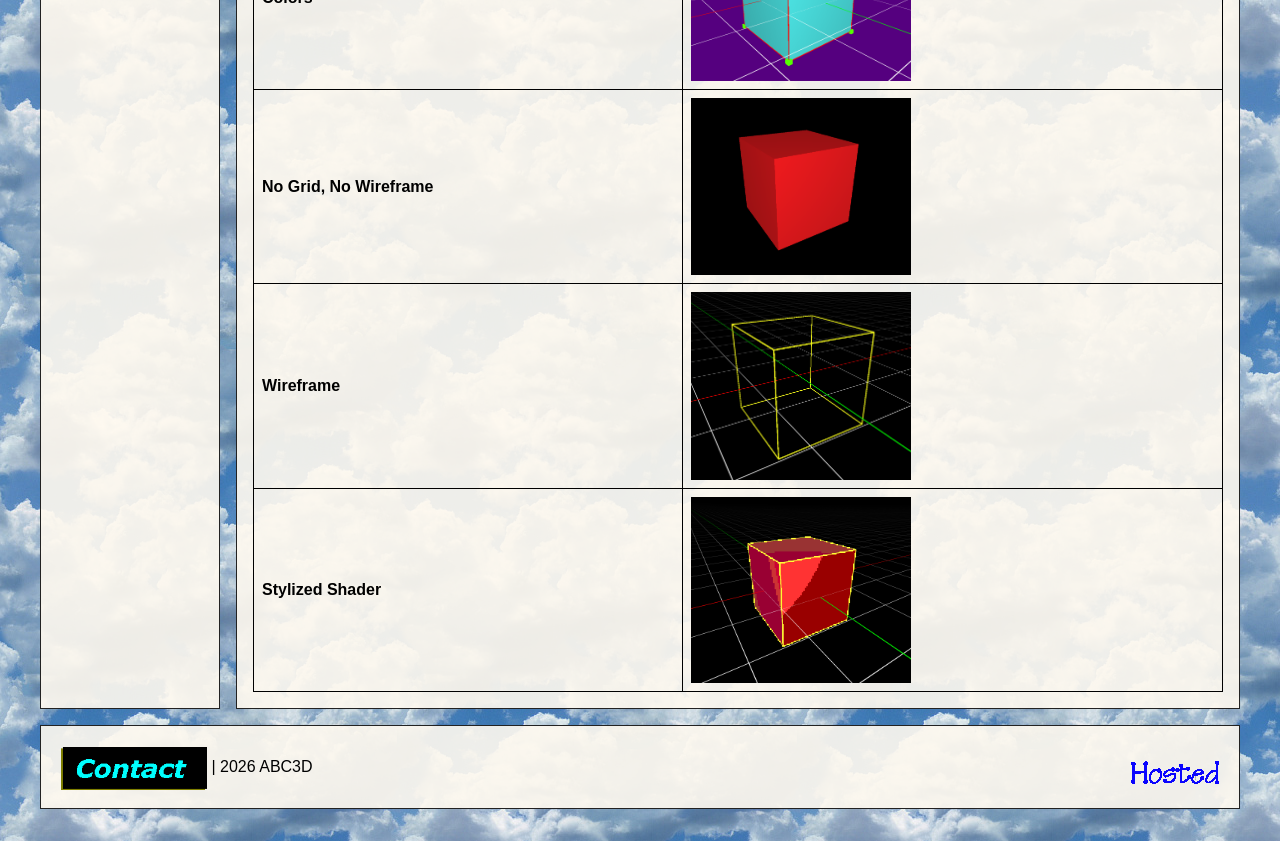
<file: settings.html>
<!doctype html>
<html lang="en">
  <head>
    <meta charset="UTF-8" />
    <meta name="viewport" content="width=device-width, initial-scale=1.0" />
    <title>Settings - ABC3D</title>
    <link rel="stylesheet" href="style.css" />
  </head>
  <body>
    <div class="site-layout">
      <header class="site-header"><img class="header-cube" src="resources/3dcube.gif" alt="3D cube" /><div><a href="index.html" class="site-title"><img class="site-logo" src="resources/ABC3D-Horizontal_Logo.svg" alt="ABC3D home" /></a></div></header>
      <div class="ad-banner"><img src="resources/ad.gif" alt="Advertisement" /></div>
      <aside class="site-sidebar"><nav aria-label="Main navigation"><ul><li><a href="index.html">Home</a></li><li><a href="team.html">The Team</a></li><li><a href="faqs.html">FAQs</a></li><li><a href="downloads.html">Downloads</a></li><li><a href="elements.html">Tutorial</a></li></ul></nav></aside>
      <main class="site-content settings-page">
        <nav class="tutorial-banner" aria-label="Tutorial sections"><a href="elements.html">Elements</a><a href="tools.html">Tools</a><a href="modes.html">Modes</a><a href="help.html">Help</a><a href="settings.html">Settings</a><a href="file.html">File I/O</a></nav>
        <h1>Settings</h1>
        <h2>Camera Mode</h2>
        <p>There are two camera modes in ABC3D: orbit and free. Orbit restricts the camera to rotate around the orbit point. You may select an orbit point by right clicking on an element and selecting "Orbit". Free mode allows the user to move the camera freely around the scene.</p>
        <h2>Camera Settings</h2>
        <p>Contained in the camera tool properies panel are a number of visual settings.</p>
        <figure class="tutorial-figure">
          <img src="resources/tutorial/cameraproperties.png" alt="ABC3D Camera Properties Panel" />
          <figcaption>The camera properties panel</figcaption>
        </figure>
        <p>These settings are primarily based on preference. Here the user can customize what is visible, the colors of elements, and the shader type.</p>
        <div class="table-scroll">
          <table class="settings-table">
            <caption>Visual settings examples</caption>
            <thead>
              <tr><th scope="col">Setting</th><th scope="col">Example</th></tr>
            </thead>
            <tbody>
              <tr><th scope="row">Colors</th><td><img src="resources/tutorial/colors.png" alt="ABC3D color settings" /></td></tr>
              <tr><th scope="row">No Grid, No Wireframe</th><td><img src="resources/tutorial/nogrid.png" alt="ABC3D without a grid" /></td></tr>
              <tr><th scope="row">Wireframe</th><td><img src="resources/tutorial/wireframe.png" alt="ABC3D wireframe view" /></td></tr>
              <tr><th scope="row">Stylized Shader</th><td><img src="resources/tutorial/stylizedshader.png" alt="ABC3D stylized shader view" /></td></tr>
            </tbody>
          </table>
        </div>
      </main>
      <footer class="site-footer"><p><a href="team.html"><img class="contact-footer-image" src="resources/contact.gif" alt="Contact the team" /></a> | 2026 ABC3D</p><img class="geocities-footer-image" src="resources/geocities.gif" alt="GeoCities" /></footer>
    </div>
  </body>
</html>
</file>
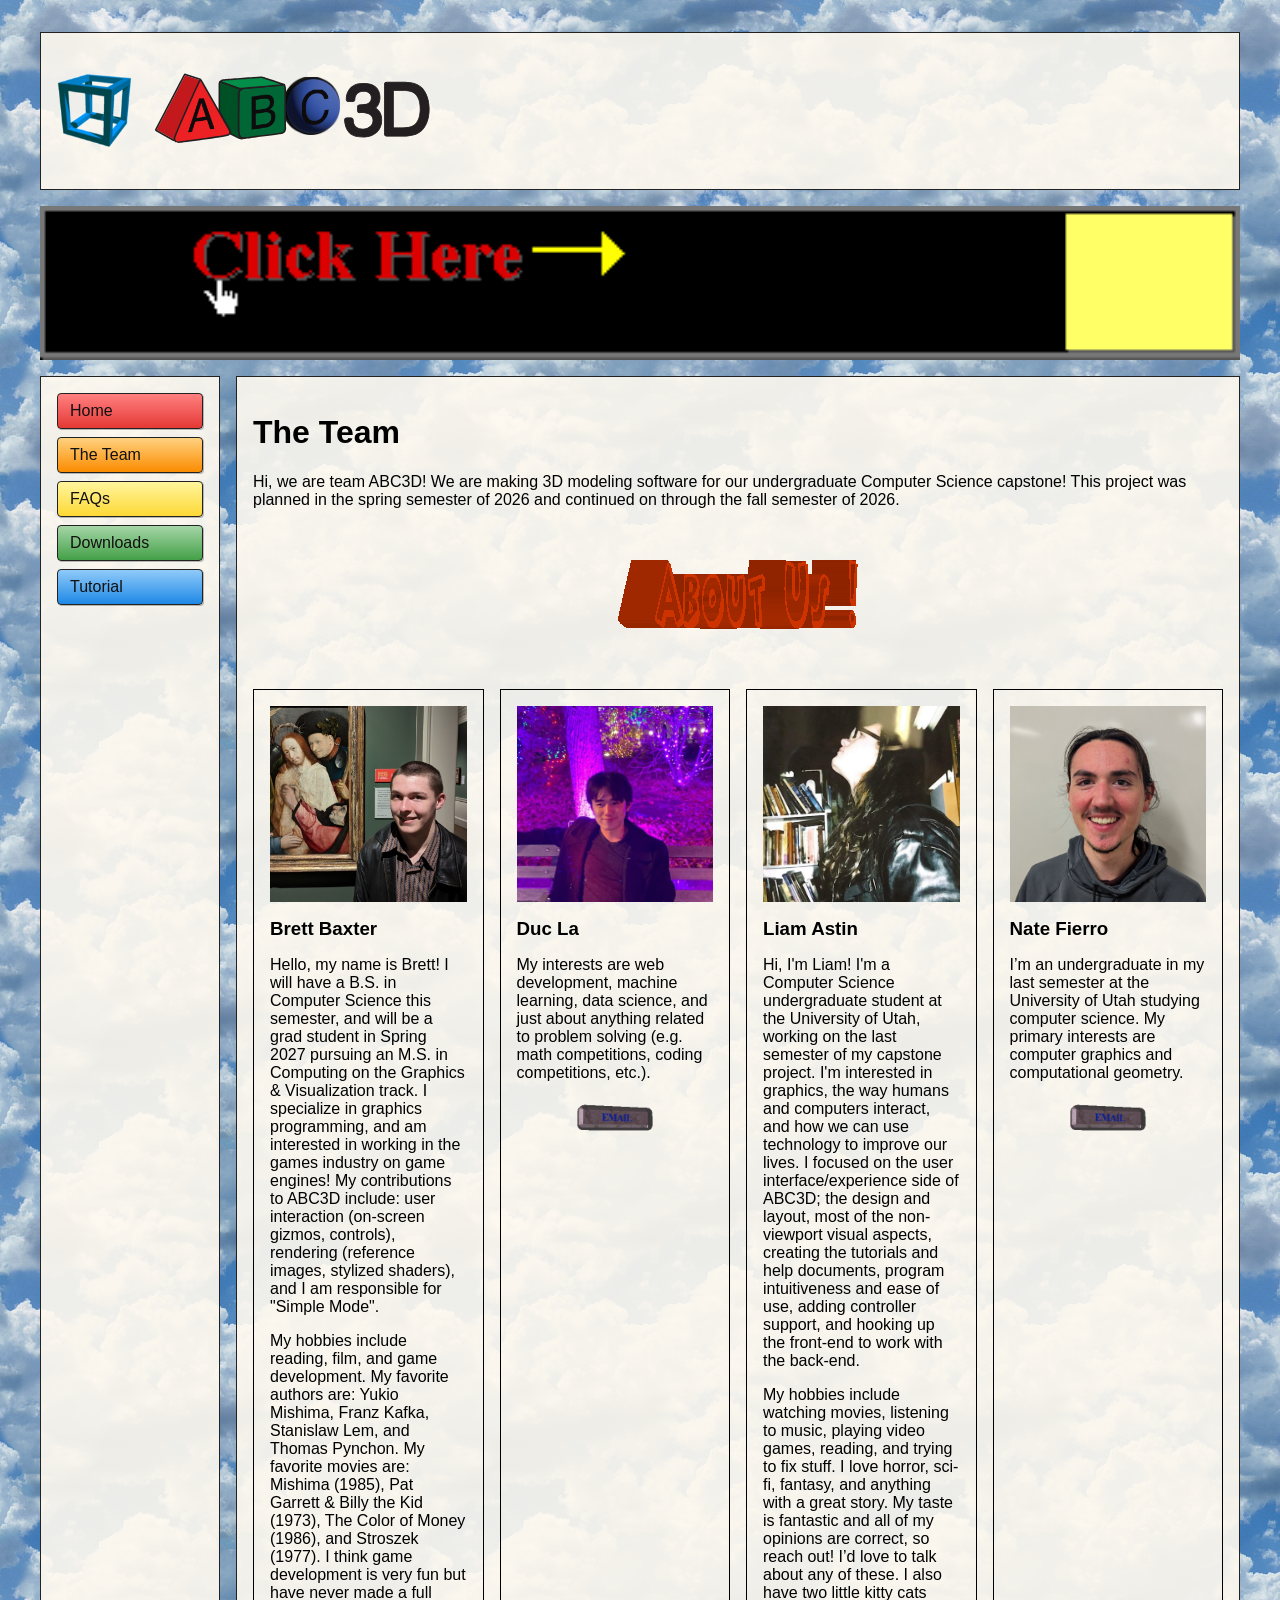
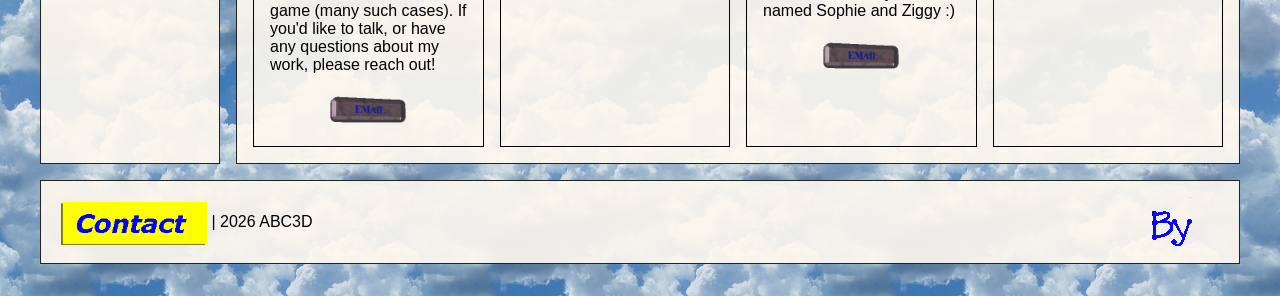
<file: team.html>
<!doctype html>
<html lang="en">
  <head>
    <meta charset="UTF-8" />
    <meta name="viewport" content="width=device-width, initial-scale=1.0" />
    <title>The Team - ABC3D</title>
    <link rel="stylesheet" href="style.css" />
  </head>
  <body>
    <div class="site-layout">
      <header class="site-header">
        <img class="header-cube" src="resources/3dcube.gif" alt="3D cube" />
        <div>
          <a href="index.html" class="site-title"><img class="site-logo" src="resources/ABC3D-Horizontal_Logo.svg" alt="ABC3D home" /></a>
        </div>
      </header>
      <div class="ad-banner"><img src="resources/ad.gif" alt="Advertisement" /></div>
      <aside class="site-sidebar">
        <nav aria-label="Main navigation">
          <ul>
            <li><a href="index.html">Home</a></li>
            <li><a href="team.html">The Team</a></li>
            <li><a href="faqs.html">FAQs</a></li>
            <li><a href="downloads.html">Downloads</a></li>
            <li><a href="elements.html">Tutorial</a></li>
          </ul>
        </nav>
      </aside>
      <main class="site-content">
        <h1>The Team</h1>
        <p>
          Hi, we are team ABC3D! We are making 3D modeling software for our undergraduate Computer Science capstone! 
          This project was planned in the spring semester of 2026 and continued on through the fall semester of 2026.
        </p>
        <h2 class="about-us-heading"><img src="resources/aboutus.gif" alt="About Us"></h2>
        <div class="team-grid">
          <article class="team-member">
            <figure class="team-photo">
              <!-- Replace the src value with Brett's photo. -->
              <img src="images/brettbaxter.jpg" alt="Brett Baxter" />
            </figure>
            <div class="team-member-info">
              <h3>Brett Baxter</h3>
              <p>Hello, my name is Brett! I will have a B.S. in Computer Science this semester, and will be a grad student in Spring 2027 pursuing an M.S. in Computing on the Graphics & Visualization track. I specialize in graphics programming, and am interested in working in the games industry on game engines! My contributions to ABC3D include: user interaction (on-screen gizmos, controls), rendering (reference images, stylized shaders), and I am responsible for "Simple Mode".</p>
              <p>My hobbies include reading, film, and game development. My favorite authors are: Yukio Mishima, Franz Kafka, Stanislaw Lem, and Thomas Pynchon. My favorite movies are: Mishima (1985), Pat Garrett & Billy the Kid (1973), The Color of Money (1986), and Stroszek (1977). I think game development is very fun but have never made a full game (many such cases). If you'd like to talk, or have any questions about my work, please reach out!</p>
              <a class="team-email-button" href="mailto:brettrbaxter@gmail.com"><img src="resources/email1.gif" alt="Email Brett Baxter: brettrbaxter@gmail.com" /></a>
            </div>
          </article>

          <article class="team-member">
            <figure class="team-photo">
              <!-- Replace the src value with Duc's photo. -->
              <img src="images/ducla.jpg" alt="Duc La" />
            </figure>
            <div class="team-member-info">
              <h3>Duc La</h3>
              <p>My interests are web development, machine learning, data science, and just about anything related to problem solving (e.g. math competitions, coding competitions, etc.).</p>
              <a class="team-email-button" href="mailto:ducla9762@gmail.com"><img src="resources/email1.gif" alt="Email Duc La" /></a>
            </div>
          </article>

          <article class="team-member">
            <figure class="team-photo">
              <!-- Replace the src value with Liam's photo. -->
              <img src="images/liamastin.jpg" alt="Liam Astin" />
            </figure>
            <div class="team-member-info">
              <h3>Liam Astin</h3>
              <p>Hi, I'm Liam! I'm a Computer Science undergraduate student at the University of Utah, working on the last semester of my capstone project. I'm interested in graphics, the way humans and computers interact, and how we can use technology to improve our lives. I focused on the user interface/experience side of ABC3D; the design and layout, most of the non-viewport visual aspects, creating the tutorials and help documents, program intuitiveness and ease of use, adding controller support, and hooking up the front-end to work with the back-end.</p>
              <p>My hobbies include watching movies, listening to music, playing video games, reading, and trying to fix stuff. I love horror, sci-fi, fantasy, and anything with a great story. My taste is fantastic and all of my opinions are correct, so reach out! I’d love to talk about any of these. I also have two little kitty cats named Sophie and Ziggy :)</p>
              <a class="team-email-button" href="mailto:liam8684@gmail.com"><img src="resources/email1.gif" alt="Email Liam Astin: liam8684@gmail.com" /></a>
            </div>
          </article>

          <article class="team-member">
            <figure class="team-photo">
              <!-- Replace the src value with Nate's photo. -->
              <img src="images/natefierro.jpg" alt="Nate Fierro" />
            </figure>
            <div class="team-member-info">
              <h3>Nate Fierro</h3>
              <p>I’m an undergraduate in my last semester at the University of Utah studying computer science. My primary interests are computer graphics and computational geometry.</p>
              <a class="team-email-button" href="mailto:u1455594@gcloud.utah.edu"><img src="resources/email1.gif" alt="Email Nate Fierro" /></a>
            </div>
          </article>
        </div>
      </main>
      <footer class="site-footer"><p><a href="team.html"><img class="contact-footer-image" src="resources/contact.gif" alt="Contact the team" /></a> | 2026 ABC3D</p><img class="geocities-footer-image" src="resources/geocities.gif" alt="GeoCities" /></footer>
    </div>
  </body>
</html>
</file>
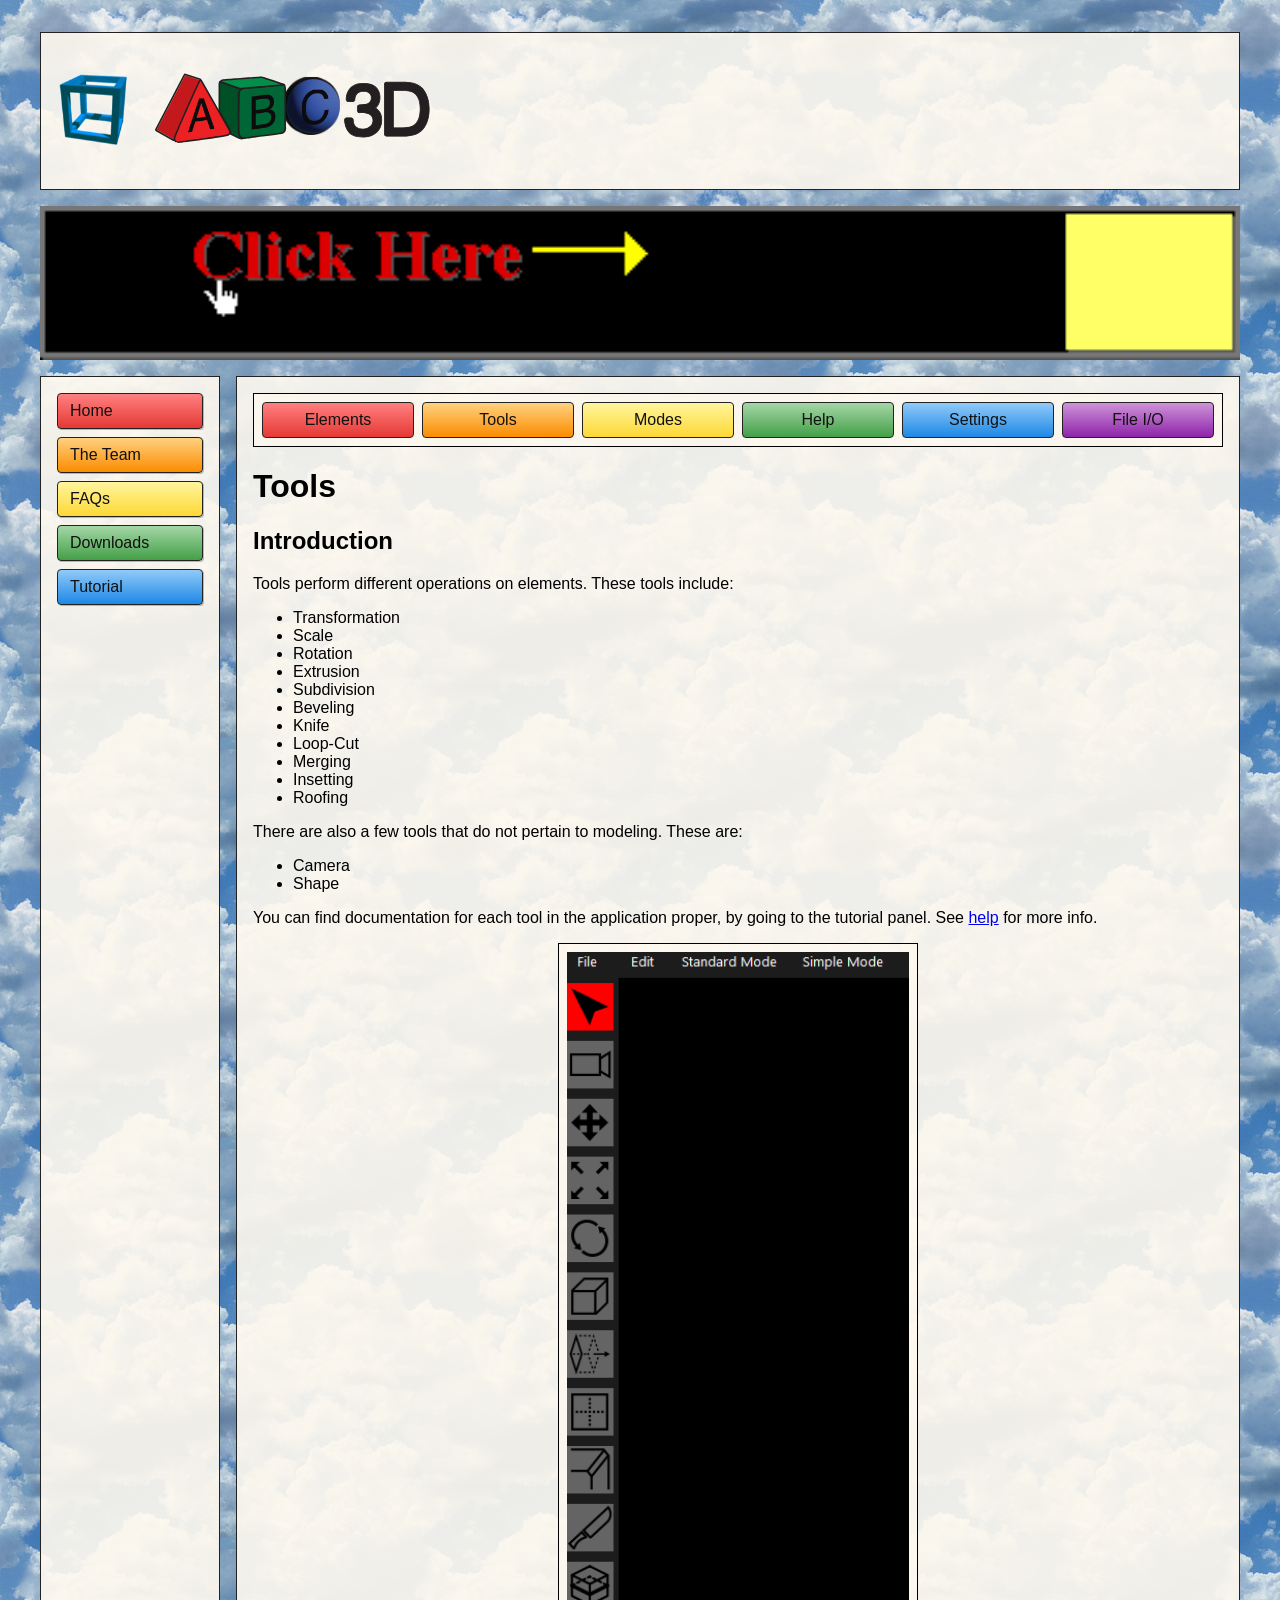
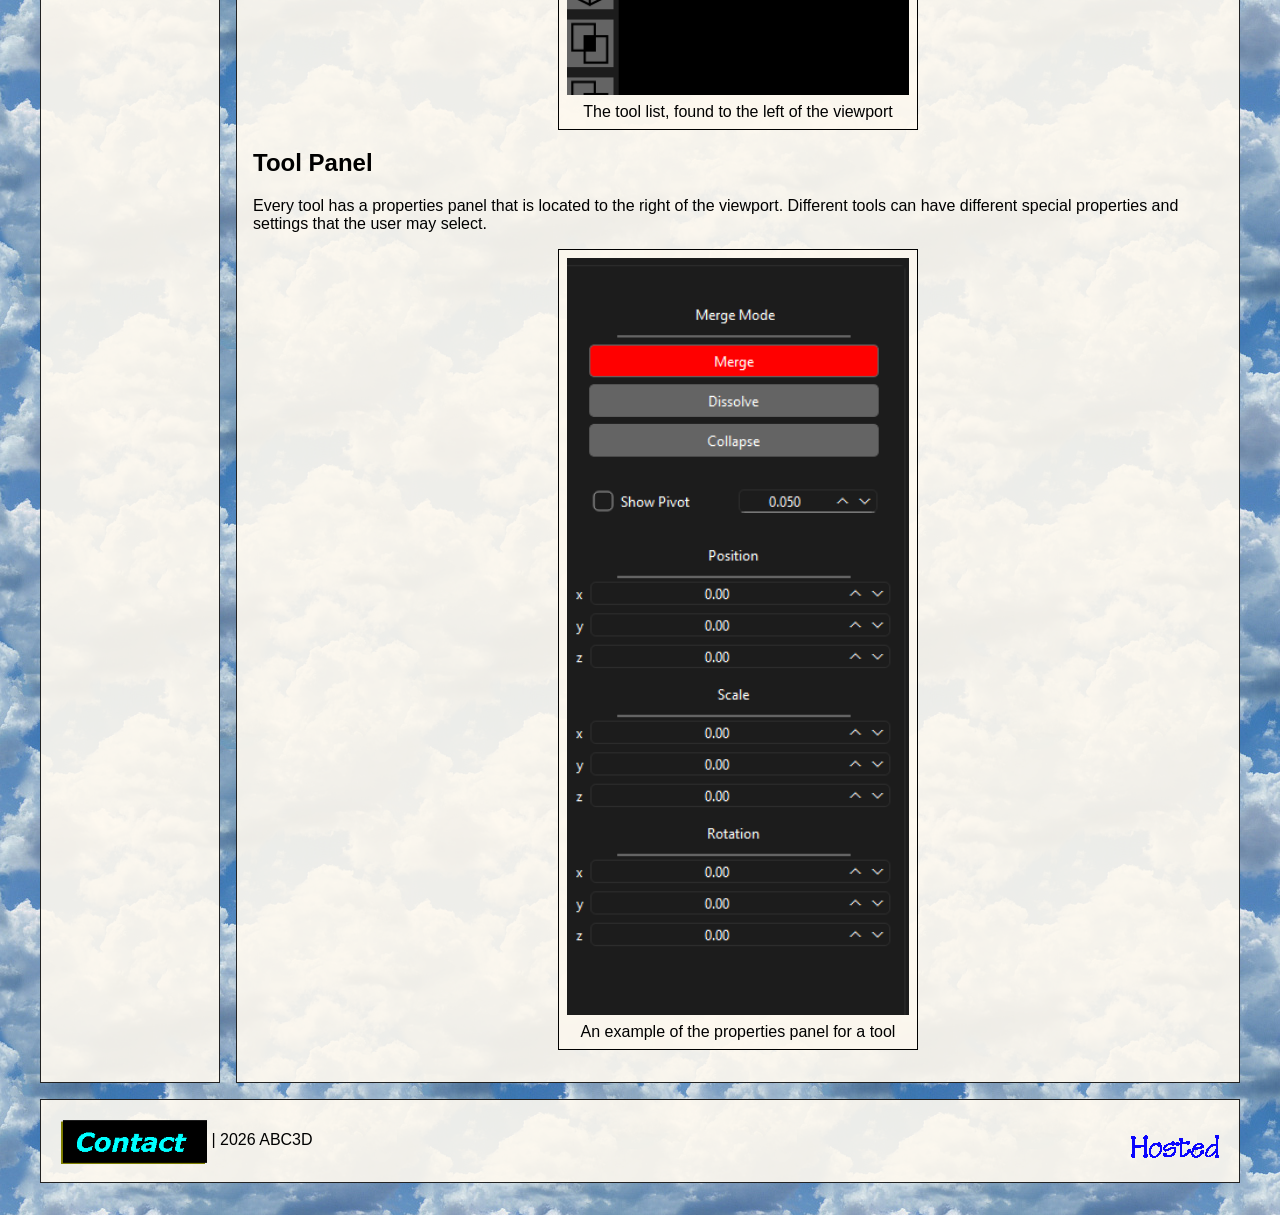
<file: tools.html>
<!doctype html>
<html lang="en">
  <head>
    <meta charset="UTF-8" />
    <meta name="viewport" content="width=device-width, initial-scale=1.0" />
    <title>Tools - ABC3D</title>
    <link rel="stylesheet" href="style.css" />
  </head>
  <body>
    <div class="site-layout">
      <header class="site-header"><img class="header-cube" src="resources/3dcube.gif" alt="3D cube" /><div><a href="index.html" class="site-title"><img class="site-logo" src="resources/ABC3D-Horizontal_Logo.svg" alt="ABC3D home" /></a></div></header>
      <div class="ad-banner"><img src="resources/ad.gif" alt="Advertisement" /></div>
      <aside class="site-sidebar"><nav aria-label="Main navigation"><ul><li><a href="index.html">Home</a></li><li><a href="team.html">The Team</a></li><li><a href="faqs.html">FAQs</a></li><li><a href="downloads.html">Downloads</a></li><li><a href="elements.html">Tutorial</a></li></ul></nav></aside>
      <main class="site-content tools-page">
        <nav class="tutorial-banner" aria-label="Tutorial sections"><a href="elements.html">Elements</a><a href="tools.html">Tools</a><a href="modes.html">Modes</a><a href="help.html">Help</a><a href="settings.html">Settings</a><a href="file.html">File I/O</a></nav>
        <h1>Tools</h1>
        <h2>Introduction</h2>
        <p>Tools perform different operations on elements. These tools include: </p>
        <ul>
          <li>Transformation</li>
          <li>Scale</li>
          <li>Rotation</li>
          <li>Extrusion</li>
          <li>Subdivision</li>
          <li>Beveling</li>
          <li>Knife</li>
          <li>Loop-Cut</li>
          <li>Merging</li>
          <li>Insetting</li>
          <li>Roofing</li>
        </ul>
        <p>There are also a few tools that do not pertain to modeling. These are: </p>
        <ul>
          <li>Camera</li>
          <li>Shape</li>
        </ul>
        <p>You can find documentation for each tool in the application proper, by going to the tutorial panel. See <a href="help.html">help</a> for more info.</p>
        <figure class="tutorial-figure">
          <img src="resources/tutorial/toollist.png" alt="ABC3D Tool List" />
          <figcaption>The tool list, found to the left of the viewport</figcaption>
        </figure>
        <h2>Tool Panel</h2>
        <p>Every tool has a properties panel that is located to the right of the viewport. Different tools can have different special properties and settings that the user may select.</p>
        <figure class="tutorial-figure">
          <img src="resources/tutorial/toolproperties.png" alt="ABC3D Tool Properties Panel" />
          <figcaption>An example of the properties panel for a tool</figcaption>
        </figure>
      </main>
      <footer class="site-footer"><p><a href="team.html"><img class="contact-footer-image" src="resources/contact.gif" alt="Contact the team" /></a> | 2026 ABC3D</p><img class="geocities-footer-image" src="resources/geocities.gif" alt="GeoCities" /></footer>
    </div>
  </body>
</html>
</file>
<file: style.css>
/* Structural styles only. Add your own colors, fonts, images, and decoration. */

* {
  box-sizing: border-box;
}

body {
  margin: 0;
  min-height: 100vh;
  font-family: "Comic Sans MS", "Comic Sans", Arial, sans-serif;
  background-color: #d3d3d3;
  background-image: url("resources/background2.jpg");
  background-repeat: repeat;
  /*background-size: 128px 128px; */
}

.site-layout {
  display: grid;
  grid-template-columns: 180px minmax(0, 1fr);
  grid-template-rows: auto auto 1fr auto;
  gap: 1rem;
  width: min(1200px, calc(100% - 2rem));
  min-height: calc(100vh - 4rem);
  margin: 2rem auto;
}

.site-header {
  grid-column: 1 / -1;
  display: flex;
  align-items: center;
  gap: 1rem;
  padding: 1rem;
  background: rgba(255, 250, 240, 0.9);
  border: 1px solid #222;
}

.header-cube {
  width: 80px;
  height: auto;
  flex: 0 0 auto;
}

.site-title {
  display: inline-block;
  font-size: 2rem;
  font-weight: bold;
  text-decoration: none;
}

.site-logo {
  display: block;
  width: 280px;
  max-width: 100%;
  height: 120px;
  object-fit: contain;
}

.title-a {
  color: #d00;
}

.title-b {
  color: #080;
}

.title-c {
  color: #06c;
}

.site-header p {
  margin: 0.25rem 0 0;
}

.ad-banner {
  grid-column: 1 / -1;
  display: flex;
  justify-content: center;
  align-items: center;
}

.ad-banner img {
  display: block;
  width: 100%;
  height: auto;
}

.site-sidebar {
  grid-column: 1;
  grid-row: 3;
  padding: 1rem;
  background: rgba(255, 250, 240, 0.9);
  border: 1px solid #222;
}

.site-sidebar ul {
  margin: 0;
  padding: 0;
  list-style: none;
}

.site-sidebar a {
  display: block;
  padding: 0.5rem 0.75rem;
  color: #111;
  text-decoration: none;
  border: 1px solid #222;
  border-radius: 0.25rem;
  box-shadow: 1px 1px 0 rgba(0, 0, 0, 0.25);
}

.site-sidebar li:nth-child(1) a {
  background: linear-gradient(#ff8080, #e53935);
}

.site-sidebar li:nth-child(2) a {
  background: linear-gradient(#ffd180, #fb8c00);
}

.site-sidebar li:nth-child(3) a {
  background: linear-gradient(#fff59d, #fdd835);
}

.site-sidebar li:nth-child(4) a {
  background: linear-gradient(#a5d6a7, #43a047);
}

.site-sidebar li:nth-child(5) a {
  background: linear-gradient(#90caf9, #1e88e5);
}

.site-sidebar li:nth-child(6) a {
  background: linear-gradient(#ce93d8, #8e24aa);
}

.site-sidebar a:hover,
.site-sidebar a:focus-visible {
  filter: brightness(1.08);
}

.site-sidebar li + li {
  margin-top: 0.5rem;
}

.site-content {
  grid-column: 2;
  grid-row: 3;
  min-width: 0;
  padding: 1rem;
  background: rgba(255, 250, 240, 0.9);
  border: 1px solid #222;
}

.tutorial-banner {
  display: flex;
  flex-wrap: nowrap;
  gap: 0.5rem;
  margin-bottom: 1rem;
  padding: 0.5rem;
  border: 1px solid currentColor;
  background: rgba(255, 250, 240, 0.7);
}

.tutorial-banner a {
  flex: 1 1 0;
  padding: 0.5rem;
  color: #111;
  text-align: center;
  text-decoration: none;
  border: 1px solid #222;
  border-radius: 0.25rem;
  background: linear-gradient(#fff59d, #fdd835);
}

.tutorial-banner a:nth-child(1) {
  background: linear-gradient(#ff8080, #e53935);
}

.tutorial-banner a:nth-child(2) {
  background: linear-gradient(#ffd180, #fb8c00);
}

.tutorial-banner a:nth-child(3) {
  background: linear-gradient(#fff59d, #fdd835);
}

.tutorial-banner a:nth-child(4) {
  background: linear-gradient(#a5d6a7, #43a047);
}

.tutorial-banner a:nth-child(5) {
  background: linear-gradient(#90caf9, #1e88e5);
}

.tutorial-banner a:nth-child(6) {
  background: linear-gradient(#ce93d8, #8e24aa);
}

.tutorial-banner a:hover,
.tutorial-banner a:focus-visible {
  filter: brightness(1.08);
}

.contact-list li {
  display: flex;
  align-items: center;
  gap: 0.75rem;
  margin-bottom: 0.5rem;
}

.contact-list span {
  display: inline-block;
  width: 100px;
}

.contact-list img {
  display: block;
  width: 80px;
  max-width: 100%;
  height: auto;
}

.downloads-title {
  display: flex;
  align-items: center;
  gap: 0.75rem;
}

.downloads-title img {
  width: 140px;
  height: auto;
}

.platform-notice {
  display: flex;
  align-items: center;
  justify-content: center;
  gap: 0.75rem;
  width: fit-content;
  max-width: 100%;
  margin: 0.5rem auto 1rem;
  padding: 0.75rem;
  border: 1px solid currentColor;
  text-align: center;
}

.platform-notice > img {
  width: 40px;
  height: auto;
}

.platform-notice-copy p {
  margin: 0.25rem 0;
}

.page-section + .page-section {
  margin-top: 2rem;
}

.page-section h2 img,
.page-section h3 img {
  display: inline-block;
  width: 30px;
  height: auto;
  vertical-align: middle;
}

.about-us-heading {
  text-align: center;
}

.construction-image {
  display: block;
  width: calc(100% - 1rem);
  max-width: none;
  height: auto;
  margin: 1rem 0.5rem 0;
}

.tutorial-figure {
  margin: 1rem 0;
  padding: 0.5rem;
  border: 1px solid currentColor;
  background: rgba(255, 250, 240, 0.7);
}

.tutorial-figure img {
  display: block;
  width: 100%;
  height: auto;
}

.tutorial-figure figcaption {
  margin-top: 0.5rem;
  text-align: center;
}

.tools-page .tutorial-figure {
  max-width: 360px;
  margin-right: auto;
  margin-left: auto;
}

.help-page .tutorial-figure {
  max-width: 320px;
  margin-right: auto;
  margin-left: auto;
}

.help-page .tutorial-figure img {
  width: auto;
  max-width: 100%;
  margin: 0 auto;
}

.settings-page .tutorial-figure {
  max-width: 320px;
  margin-right: auto;
  margin-left: auto;
}

.settings-page .tutorial-figure img {
  width: auto;
  max-width: 100%;
  margin: 0 auto;
}

.settings-table {
  width: 100%;
  border-collapse: collapse;
  margin-top: 1rem;
}

.settings-table th,
.settings-table td {
  border: 1px solid currentColor;
  padding: 0.5rem;
  text-align: left;
  vertical-align: middle;
}

.settings-table img {
  display: block;
  width: 220px;
  max-width: 100%;
  height: auto;
}

.releases-table {
  width: 100%;
  border-collapse: collapse;
  margin-top: 1rem;
}

.technologies-table {
  width: 100%;
  border-collapse: collapse;
  margin-top: 1rem;
}

.technologies-table th,
.technologies-table td {
  border: 1px solid currentColor;
  padding: 0.5rem;
  text-align: left;
  vertical-align: middle;
}

.technologies-table th[scope="row"] {
  white-space: nowrap;
}

.technologies-table img {
  display: inline-block;
  width: 56px;
  max-height: 56px;
  margin-right: 0.5rem;
  vertical-align: middle;
  object-fit: contain;
}

.screenshot-gallery {
  display: grid;
  grid-template-columns: repeat(2, minmax(0, 1fr));
  gap: 1rem;
  margin-top: 1rem;
}

.screenshot-gallery figure {
  margin: 0;
  padding: 0.5rem;
  border: 1px solid currentColor;
}

.screenshot-gallery img {
  display: block;
  width: 100%;
  height: auto;
}

.screenshot-gallery figcaption {
  margin-top: 0.5rem;
  text-align: center;
}

.table-scroll {
  max-width: 100%;
  overflow-x: auto;
}

.releases-table caption {
  margin-bottom: 0.5rem;
  text-align: left;
}

.releases-table th,
.releases-table td {
  border: 1px solid currentColor;
  padding: 0.5rem;
  text-align: left;
  vertical-align: top;
}

.team-grid {
  display: grid;
  grid-template-columns: repeat(auto-fit, minmax(220px, 1fr));
  gap: 1rem;
  margin-top: 1.5rem;
}

.team-member {
  display: flex;
  flex-direction: column;
  min-width: 0;
  padding: 1rem;
  border: 1px solid currentColor;
}

.team-photo {
  width: 100%;
  aspect-ratio: 1 / 1;
  margin: 0 0 1rem;
  overflow: hidden;
}

.team-photo img {
  display: block;
  width: 100%;
  height: 100%;
  object-fit: cover;
}

.team-member-info h3 {
  margin: 0;
}

.team-email-button {
  display: block;
  width: fit-content;
  margin: 0.5rem auto 0;
}

.team-email-button img {
  display: block;
  width: 80px;
  height: auto;
}

.team-role {
  margin: 0.25rem 0 1rem;
  font-style: italic;
}

.site-footer {
  grid-column: 1 / -1;
  display: flex;
  align-items: center;
  justify-content: space-between;
  flex-wrap: wrap;
  gap: 1rem;
  padding: 1rem;
  background: rgba(255, 250, 240, 0.9);
  border: 1px solid #222;
}

.site-footer p {
  margin: 0;
}

.contact-footer-image {
  width: 150px;
  height: auto;
  vertical-align: middle;
}

.geocities-footer-image {
  width: 100px;
  height: auto;
  margin-left: auto;
}

@media (max-width: 768px) {
  .site-layout {
    display: block;
    width: calc(100% - 1rem);
    min-height: calc(100vh - 1rem);
    margin: 0.5rem auto;
  }

  .site-header,
  .site-sidebar,
  .site-content,
  .site-footer {
    margin-bottom: 1rem;
  }

  .site-header {
    flex-wrap: wrap;
  }

  .downloads-title {
    flex-wrap: wrap;
  }

  .platform-notice {
    flex-wrap: wrap;
  }

  .tutorial-banner {
    flex-wrap: wrap;
  }

  .site-sidebar,
  .site-content,
  .site-footer {
    padding: 1rem;
  }

  .site-sidebar li {
    display: block;
    margin: 0;
  }

  .site-sidebar li + li {
    margin-top: 0.5rem;
  }

  .site-sidebar a {
    display: flex;
    align-items: center;
    min-height: 44px;
  }

  .contact-list li {
    flex-wrap: wrap;
  }

  .screenshot-gallery {
    grid-template-columns: 1fr;
  }
}

@media (max-width: 420px) {
  .contact-footer-image {
    width: 110px;
  }

  .geocities-footer-image {
    width: 80px;
  }
}
</file>
